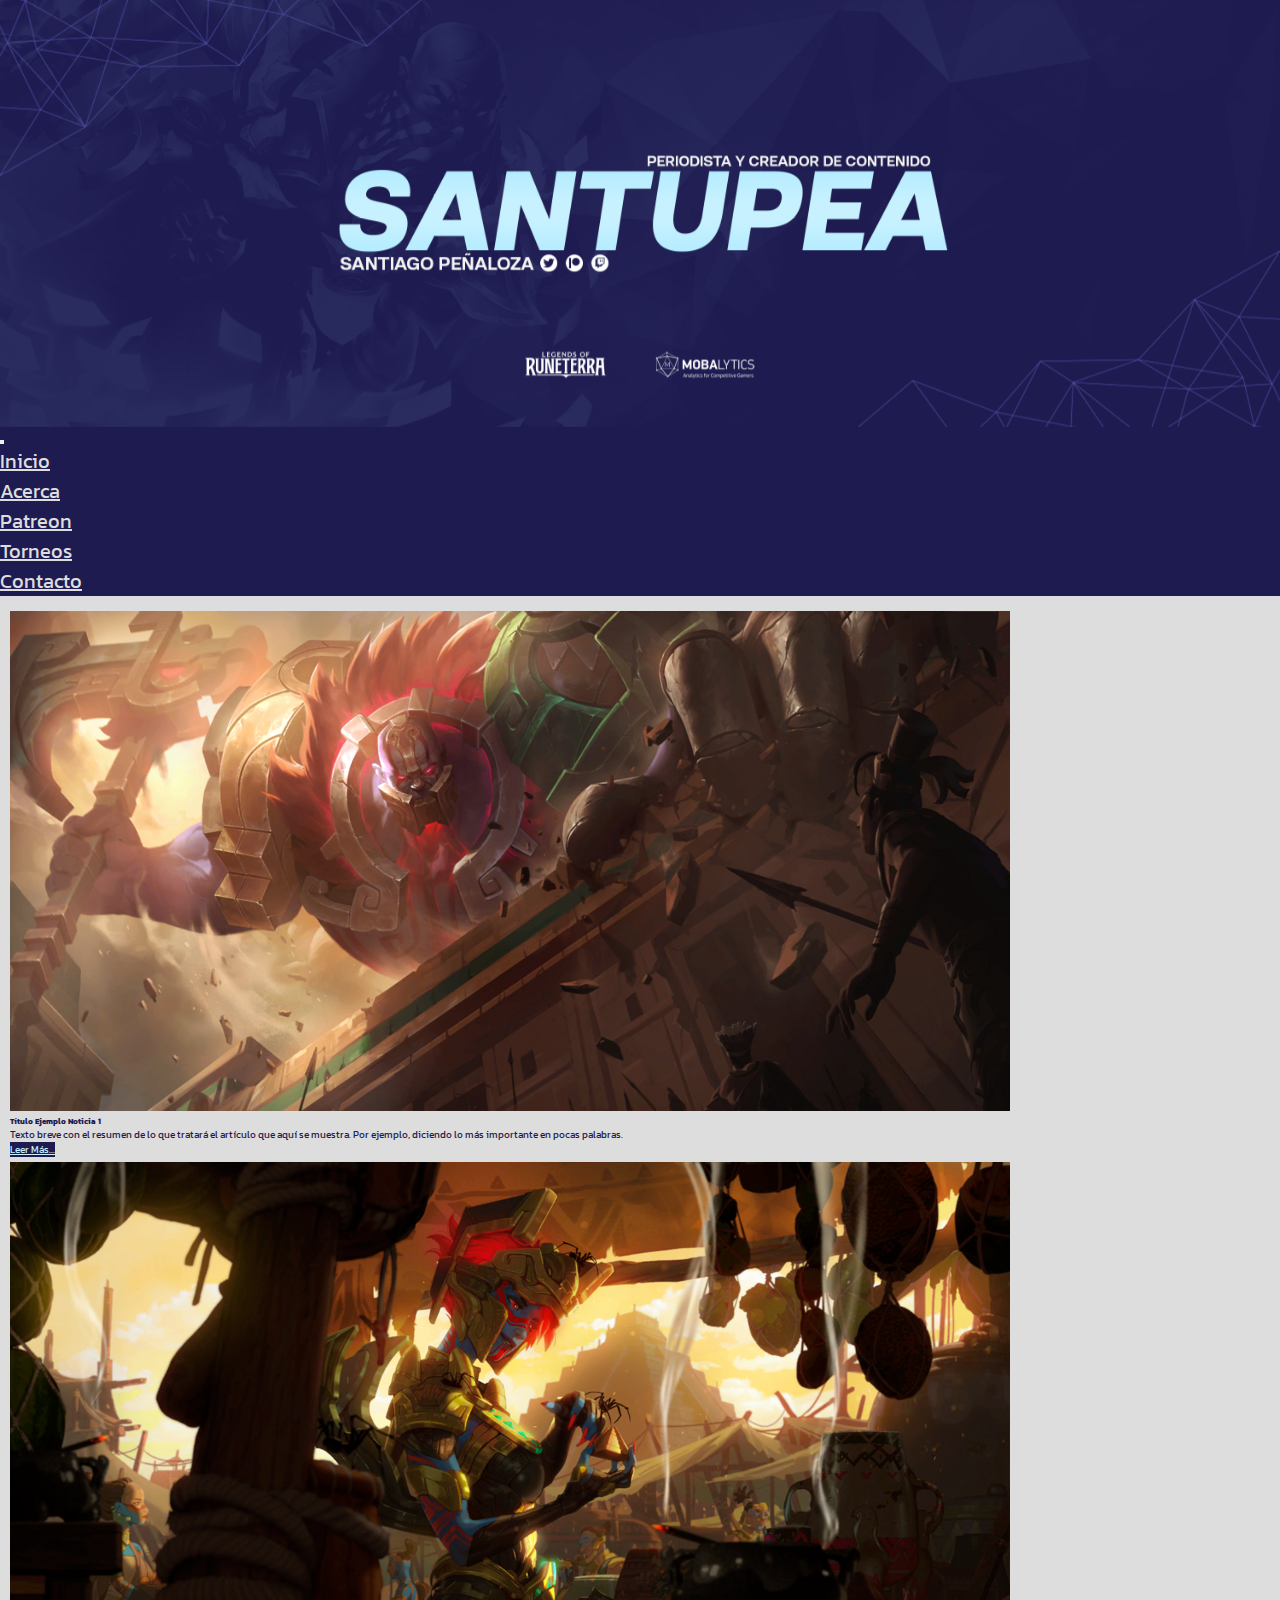
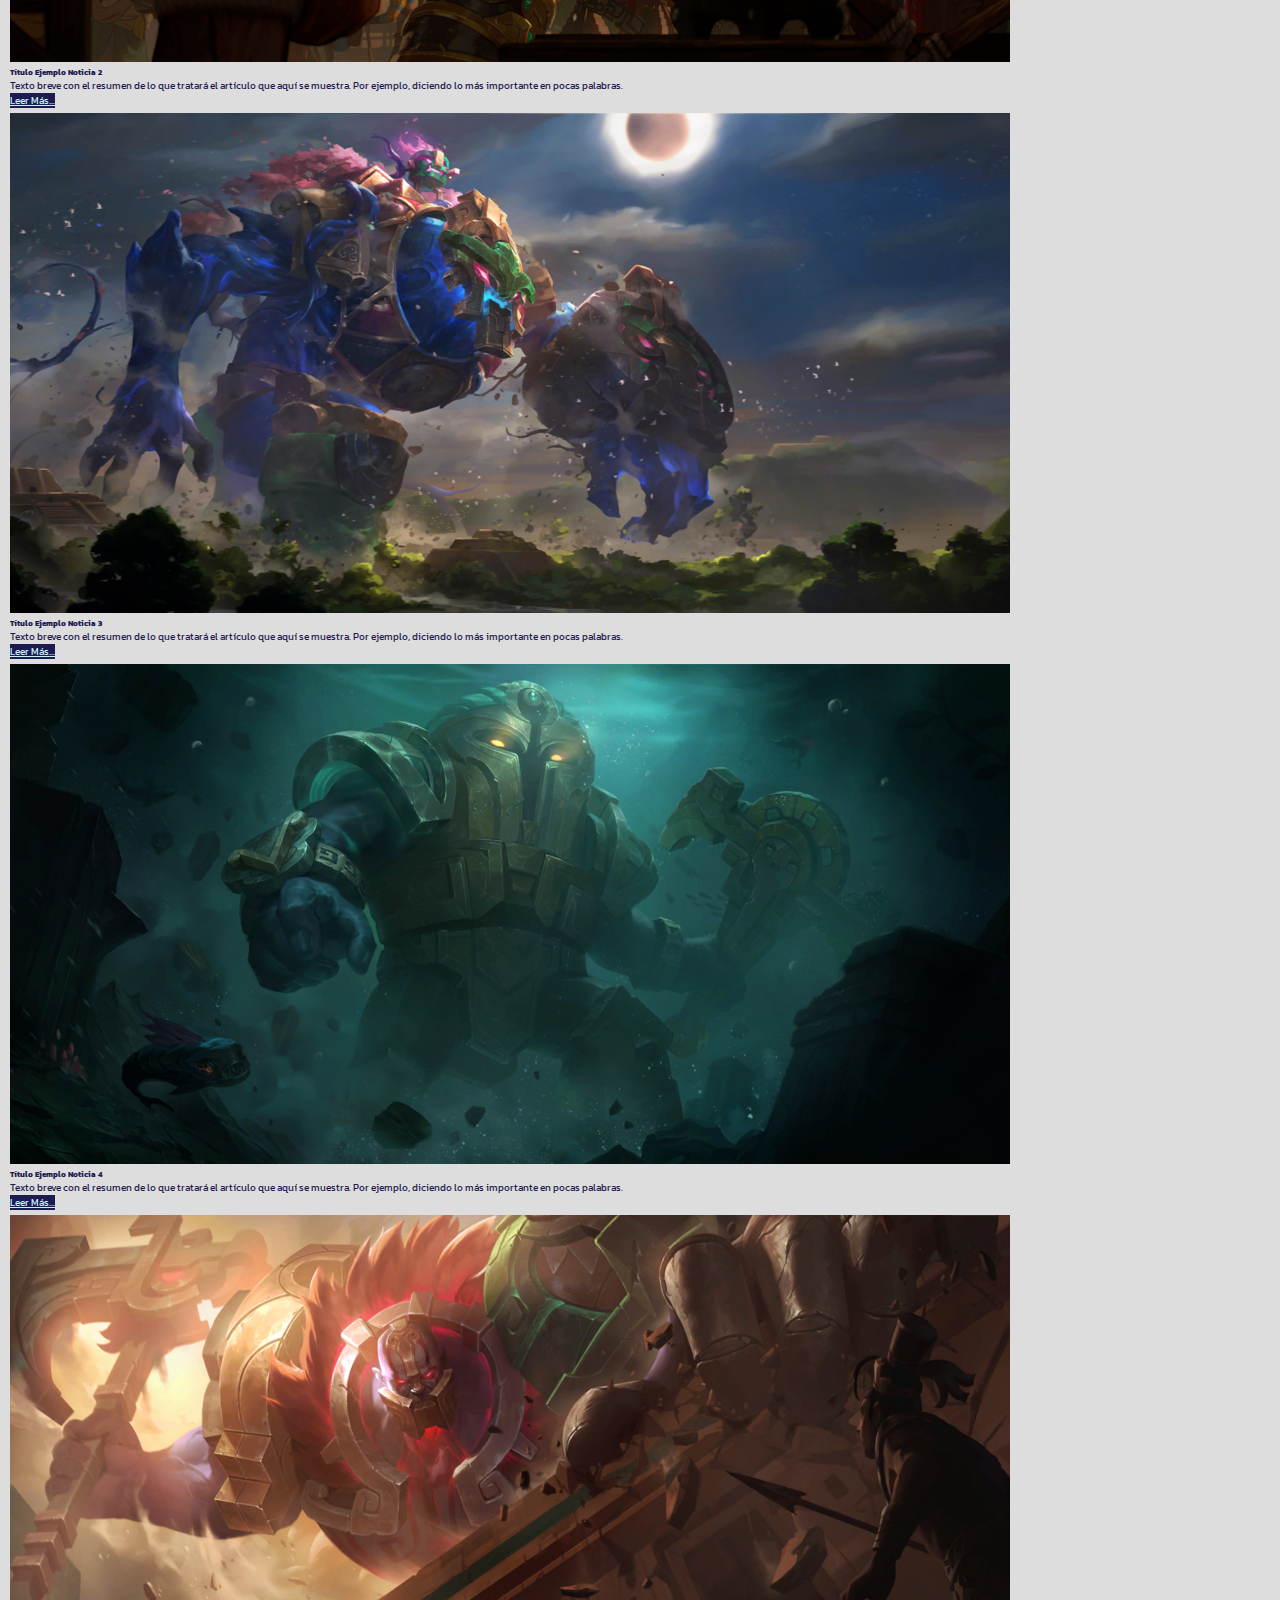
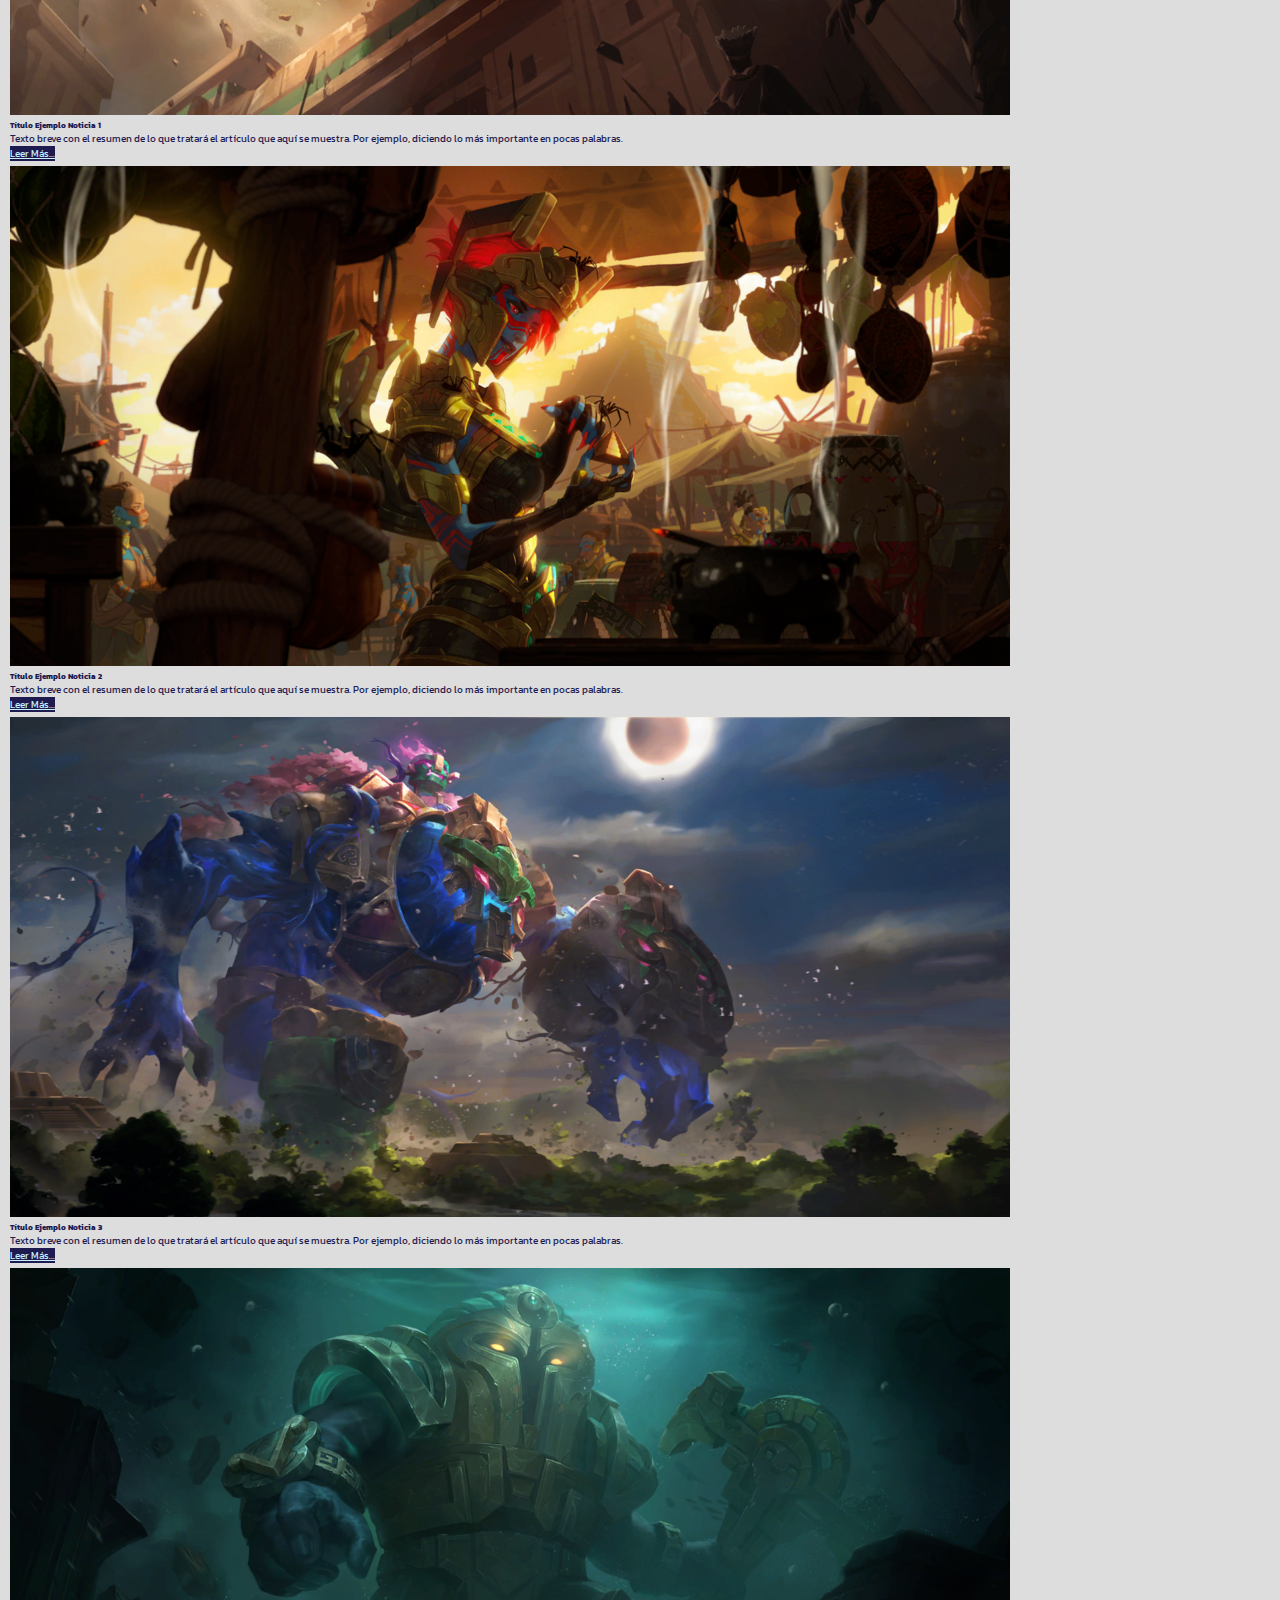
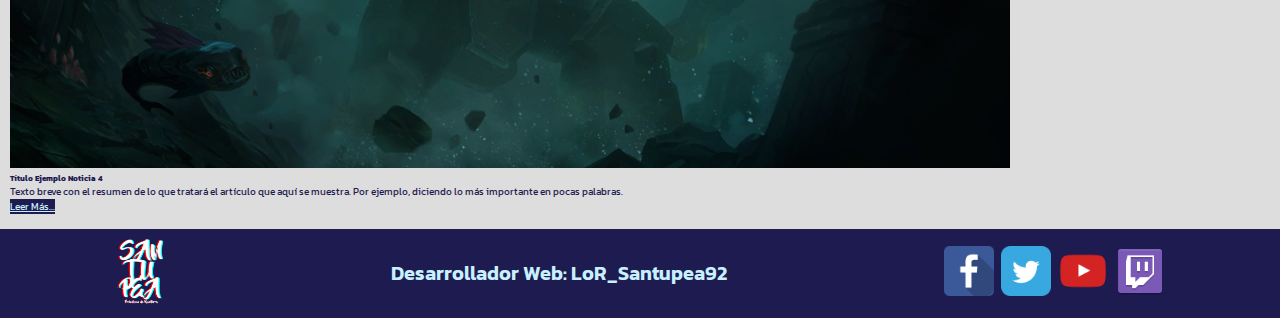
<file: index.html>
<!DOCTYPE html>
<html lang="es">
<head>
    <meta charset="UTF-8">
    <meta http-equiv="X-UA-Compatible" content="IE=edge">
    <meta name="viewport" content="width=device-width, initial-scale=1.0">
    <title>LoR_Santupea92 - Inicio</title>
    <link rel="shortcut icon" src="assets/img/LOGO-Santupea.png" alt="imagen favicom">

    <!-- Keywords -->

    <meta name="description" content="LoR_Santupea92 provee información con respecto al Trading Card Game de Riot Games denominado Legends Of Runeterra. En esta sección, te ofrece noticias diarias, entrevistas y guías de decks">
    <meta name="keywords" content="LoR_Santupea92, Legends Of Runeterra, LoR, TCG, Decks, Mazos, Riot Games, League Of Legends, Cartas, Noticias, News, Entrevistas">

    <!-- CSS Bootstrap -->

    <link href="https://cdn.jsdelivr.net/npm/bootstrap@5.1.3/dist/css/bootstrap.min.css" rel="stylesheet" integrity="sha384-1BmE4kWBq78iYhFldvKuhfTAU6auU8tT94WrHftjDbrCEXSU1oBoqyl2QvZ6jIW3" crossorigin="anonymous">

    <!-- CSS propio -->

    <link rel="stylesheet" href="styles/style.css">

    <!-- Código FONT -->

    <link rel="preconnect" href="https://fonts.googleapis.com">
    <link rel="preconnect" href="https://fonts.gstatic.com" crossorigin>
    <link href="https://fonts.googleapis.com/css2?family=Kanit:wght@100;200;300;400;500;600;700;800;900&display=swap" rel="stylesheet">

    <!-- Animaciones -->
    <link href="https://unpkg.com/aos@2.3.1/dist/aos.css" rel="stylesheet">
    <script src="https://unpkg.com/aos@2.3.1/dist/aos.js"></script>
</head>
<body class="bodyGrid__inicio">
    <!--Comienzo Header-->
    <header class="grid__header">
        <a href="index.html"><img src="assets/img/SANTUPEA_HEADER_2.png" alt="logo header" width="100%" data-aos="fade-zoom-in"
          data-aos-easing="ease-in-back"
          data-aos-delay="300"
          data-aos-offset="0"></a>
        <nav class="navbar navbar-expand-lg navbar-dark bg-dark" id="navbarId">
          <div class="container-fluid">
              <div class="d-flex flex-grow-1">
                  <span class="d-lg-none d-block">
                      <!-- hidden spacer to center brand on mobile --></span>
                  <a class="navbar-brand nav-font-size" href="#" id="navMenu"></a>
                  <div class="text-right">
                      <button class="navbar-toggler" type="button" data-bs-toggle="collapse" data-bs-target="#Navbar">
                          <span class="navbar-toggler-icon"></span>
                      </button>
                  </div>
              </div>
              <div class="collapse navbar-collapse flex-grow-1 text-right" id="Navbar">
                  <ul class="navbar-nav ms-auto flex-nowrap">
                      <li class="nav-item nav-font-size active">
                          <a href="index.html" class="nav-link">Inicio</a>
                      </li>
                      <li class="nav-item nav-font-size active">
                          <a href="pages/acerca-de-mi.html" class="nav-link">Acerca</a>
                      </li>
                      <li class="nav-item nav-font-size active">
                          <a href="pages/patreon.html" class="nav-link">Patreon</a>
                      </li>
                      <li class="nav-item nav-font-size active">
                        <a href="pages/torneos.html" class="nav-link">Torneos</a>
                      </li>
                      <li class="nav-item nav-font-size active">
                          <a href="pages/contacto.html" class="nav-link">Contacto</a>
                      </li>
                  </ul>
              </div>
          </div>
        </nav>
    </header>
    <!--Cierre Header-->

    <!--Comienzo Section de Noticias-->
    <main>
      <div class="row">
        <div class="col-xs-12 col-md-6 col-lg-3 margenes-filaNoticias" id="card-1">
          <div class="card card-personalizado">
            <img src="assets/img/noticia img/Noticia 1.png" class="card-img-top" alt="imagen noticia 1">
            <div class="card-body">
              <h5 class="card-title">Título Ejemplo Noticia 1</h5>
              <p class="card-text">Texto breve con el resumen de lo que tratará el artículo que aquí se muestra. Por ejemplo, diciendo lo más importante en pocas palabras.</p>
              <a href="pages/noticia.html" class="btn btn-personalizado">Leer Más...</a>
            </div>
          </div>
        </div>
        <div class="col-xs-12 col-md-6 col-lg-3 margenes-filaNoticias">
          <div class="card card-personalizado">
            <img src="assets/img/noticia img/Noticia 2.png" class="card-img-top" alt="imagen noticia 2">
            <div class="card-body">
              <h5 class="card-title">Título Ejemplo Noticia 2</h5>
              <p class="card-text">Texto breve con el resumen de lo que tratará el artículo que aquí se muestra. Por ejemplo, diciendo lo más importante en pocas palabras.</p>
              <a href="pages/noticia.html" class="btn btn-personalizado">Leer Más...</a>
            </div>
          </div>
        </div>
        <div class="col-xs-12 col-md-6 col-lg-3 margenes-filaNoticias">
          <div class="card card-personalizado">
            <img src="assets/img/noticia img/Noticia 3.png" class="card-img-top" alt="imagen noticia 3">
            <div class="card-body">
              <h5 class="card-title">Título Ejemplo Noticia 3</h5>
              <p class="card-text">Texto breve con el resumen de lo que tratará el artículo que aquí se muestra. Por ejemplo, diciendo lo más importante en pocas palabras.</p>
              <a href="pages/noticia.html" class="btn btn-personalizado">Leer Más...</a>
            </div>
          </div>
        </div>
        <div class="col-xs-12 col-md-6 col-lg-3 margenes-filaNoticias">
          <div class="card card-personalizado">
            <img src="assets/img/noticia img/Noticia 4.png" class="card-img-top" alt="imagen noticia 4">
            <div class="card-body">
              <h5 class="card-title">Título Ejemplo Noticia 4</h5>
              <p class="card-text">Texto breve con el resumen de lo que tratará el artículo que aquí se muestra. Por ejemplo, diciendo lo más importante en pocas palabras.</p>
              <a href="pages/noticia.html" class="btn btn-personalizado">Leer Más...</a>
            </div>
          </div>
        </div>
      </div>
        <div class="row">
          <div class="col-xs-12 col-md-6 col-lg-3 margenes-filaNoticias">
            <div class="card card-personalizado">
              <img src="assets/img/noticia img/Noticia 1.png" class="card-img-top" alt="imagen noticia 1">
              <div class="card-body">
                <h5 class="card-title">Título Ejemplo Noticia 1</h5>
                <p class="card-text">Texto breve con el resumen de lo que tratará el artículo que aquí se muestra. Por ejemplo, diciendo lo más importante en pocas palabras.</p>
                <a href="pages/noticia.html" class="btn btn-personalizado">Leer Más...</a>
              </div>
            </div>
          </div>
          <div class="col-xs-12 col-md-6 col-lg-3 margenes-filaNoticias">
            <div class="card card-personalizado">
              <img src="assets/img/noticia img/Noticia 2.png" class="card-img-top" alt="imagen noticia 2">
              <div class="card-body">
                <h5 class="card-title">Título Ejemplo Noticia 2</h5>
                <p class="card-text">Texto breve con el resumen de lo que tratará el artículo que aquí se muestra. Por ejemplo, diciendo lo más importante en pocas palabras.</p>
                <a href="pages/noticia.html" class="btn btn-personalizado">Leer Más...</a>
              </div>
            </div>
          </div>
          <div class="col-xs-12 col-md-6 col-lg-3 margenes-filaNoticias">
            <div class="card card-personalizado">
              <img src="assets/img/noticia img/Noticia 3.png" class="card-img-top" alt="imagen noticia 3">
              <div class="card-body">
                <h5 class="card-title">Título Ejemplo Noticia 3</h5>
                <p class="card-text">Texto breve con el resumen de lo que tratará el artículo que aquí se muestra. Por ejemplo, diciendo lo más importante en pocas palabras.</p>
                <a href="pages/noticia.html" class="btn btn-personalizado">Leer Más...</a>
              </div>
            </div>
          </div>
          <div class="col-xs-12 col-md-6 col-lg-3 margenes-filaNoticias">
            <div class="card card-personalizado">
              <img src="assets/img/noticia img/Noticia 4.png" class="card-img-top" alt="imagen noticia 4">
              <div class="card-body">
                <h5 class="card-title">Título Ejemplo Noticia 4</h5>
                <p class="card-text">Texto breve con el resumen de lo que tratará el artículo que aquí se muestra. Por ejemplo, diciendo lo más importante en pocas palabras.</p>
                <a href="pages/noticia.html" class="btn btn-personalizado">Leer Más...</a>
              </div>
            </div>
          </div>
      </div>
    </main>
    <!--Comienzo Footer-->
    <footer class="grid__footer">
        <a href="index.html"><img src="assets/img/LOGO-Santupea.png" alt="imagen logo" class="footerLogo"></a>
        <div>
            <a href="https://www.linkedin.com/in/lorsantupea92/"><h3 id="h3Footer">Desarrollador Web: LoR_Santupea92</h3></a>
        </div>
        <ul>
            <a href="https://www.facebook.com/lorsantupea92" target="_blank"><li><img src="assets/img/Facebook.png" alt="logo Facebook" class="footer__logo"></li></a>
            <a href="https://twitter.com/LoR_Santupea92" target="_blank"><li><img src="assets/img/Twitter.png" alt="logo Twitter" class="footer__logo"></li></a>
            <a href="https://www.youtube.com/channel/UC1zb8mBeRMo9LxN8p9EdKww" target="_blank"><li><img src="assets/img/YouTube.png" alt="logo YouTube" class="footer__logo"></li></a>
            <a href="https://www.twitch.tv/lor_santupea92" target="_blank"><li><img src="assets/img/Twitch.png" alt="logo Twitch" class="footer__logo"></li></a>
        </ul>
    </footer>
    <!--Cierre Footer-->

    <!-- CSS restante -->
    <script src="https://cdn.jsdelivr.net/npm/bootstrap@5.1.3/dist/js/bootstrap.bundle.min.js" integrity="sha384-ka7Sk0Gln4gmtz2MlQnikT1wXgYsOg+OMhuP+IlRH9sENBO0LRn5q+8nbTov4+1p" crossorigin="anonymous"></script>
    <script src="https://cdn.jsdelivr.net/npm/@popperjs/core@2.10.2/dist/umd/popper.min.js" integrity="sha384-7+zCNj/IqJ95wo16oMtfsKbZ9ccEh31eOz1HGyDuCQ6wgnyJNSYdrPa03rtR1zdB" crossorigin="anonymous"></script>
    <script src="https://cdn.jsdelivr.net/npm/bootstrap@5.1.3/dist/js/bootstrap.min.js" integrity="sha384-QJHtvGhmr9XOIpI6YVutG+2QOK9T+ZnN4kzFN1RtK3zEFEIsxhlmWl5/YESvpZ13" crossorigin="anonymous"></script>

    <!-- Animaciones -->
    <script>
        AOS.init();
    </script>
</body>
</html>
</file>
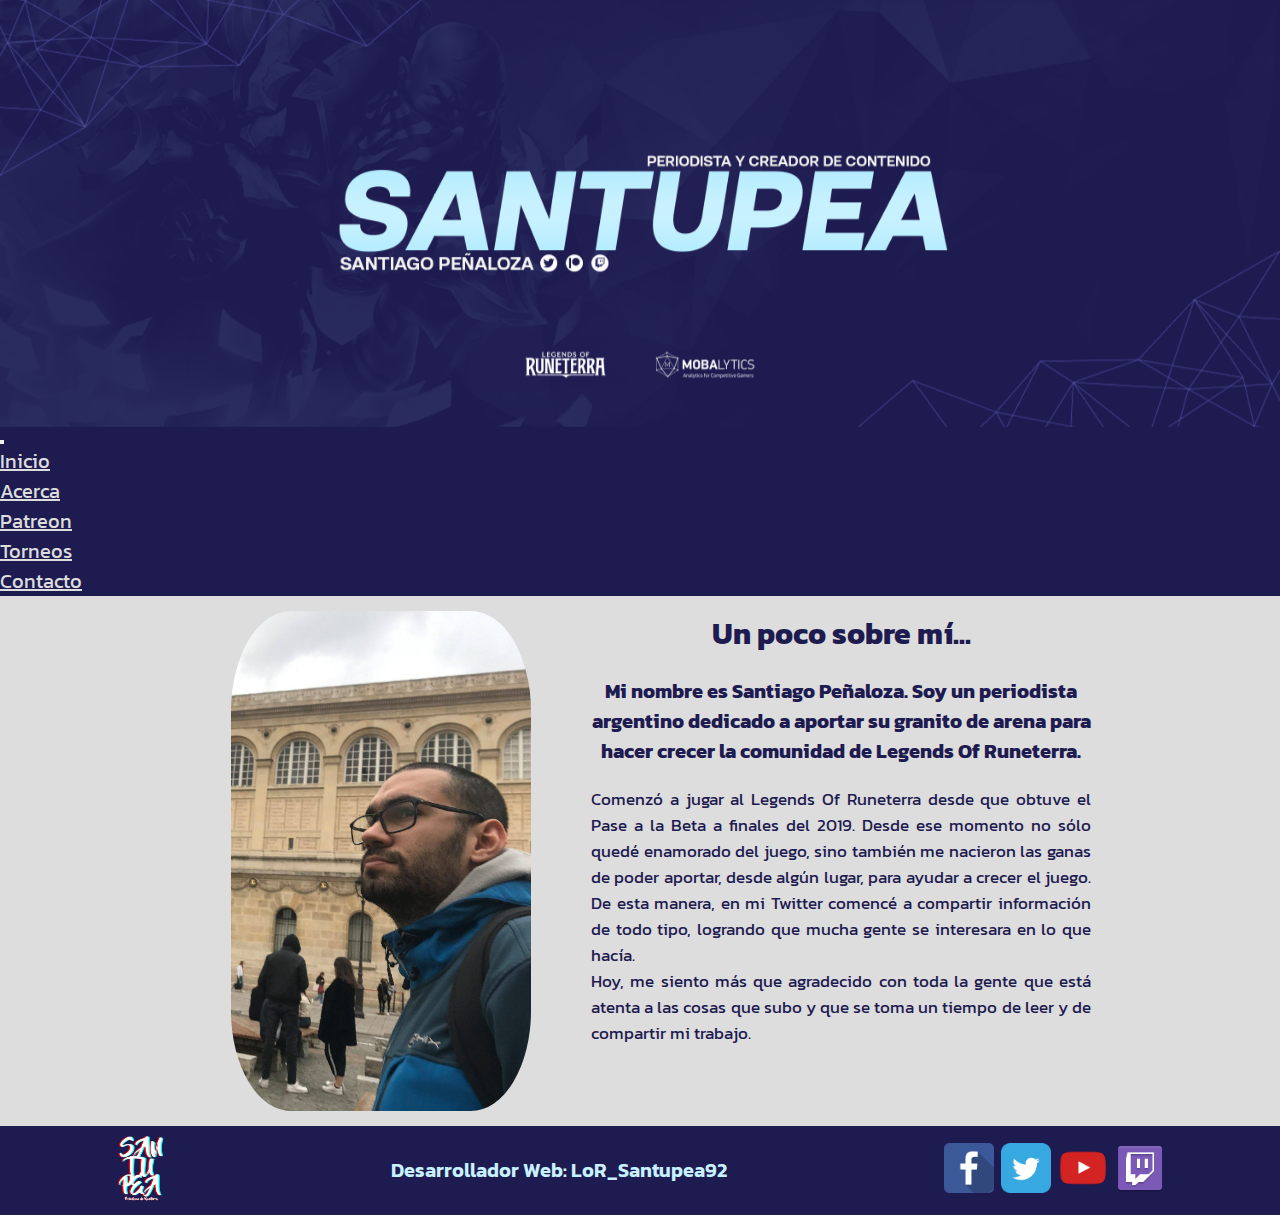
<file: pages/acerca-de-mi.html>
<!DOCTYPE html>
<html lang="es">
<head>
    <meta charset="UTF-8">
    <meta http-equiv="X-UA-Compatible" content="IE=edge">
    <meta name="viewport" content="width=device-width, initial-scale=1.0">
    <title>LoR_Santupea92 - Acerca</title>
    <link rel="shortcut icon" src="../assets/img/LOGO-Santupea.png" alt="imagen favicom">

    <!-- Keywords -->

    <meta name="description" content="LoR_Santupea92 provee información con respecto al Trading Card Game de Riot Games denominado Legends Of Runeterra. En esta sección, te ofrece un resumen de Santiago Peñaloza, quien es creador de contenido y periodista">
    <meta name="keywords" content="LoR_Santupea92, Legends Of Runeterra, LoR, TCG, Decks, Mazos, Riot Games, League Of Legends, Cartas, Santiago Peñaloza">
    
    <!-- CSS Bootstrap -->

    <link href="https://cdn.jsdelivr.net/npm/bootstrap@5.1.3/dist/css/bootstrap.min.css" rel="stylesheet" integrity="sha384-1BmE4kWBq78iYhFldvKuhfTAU6auU8tT94WrHftjDbrCEXSU1oBoqyl2QvZ6jIW3" crossorigin="anonymous">

    <!-- CSS propio -->

    <link rel="stylesheet" href="../styles/style.css">

    <!-- Código FONT -->

    <link rel="preconnect" href="https://fonts.googleapis.com">
    <link rel="preconnect" href="https://fonts.gstatic.com" crossorigin>
    <link href="https://fonts.googleapis.com/css2?family=Kanit:wght@100;200;300;400;500;600;700;800;900&display=swap" rel="stylesheet">

    <!-- Animaciones -->
    <link href="https://unpkg.com/aos@2.3.1/dist/aos.css" rel="stylesheet">
    <script src="https://unpkg.com/aos@2.3.1/dist/aos.js"></script>
</head>
<body id="bodyGrid__Acerca">
    <!--Comienzo Header-->
    <header class="grid__header">
        <a href="../index.html"><img src="../assets/img/SANTUPEA_HEADER_2.png" alt="logo header" width="100%" data-aos="fade-zoom-in"
            data-aos-easing="ease-in-back"
            data-aos-delay="300"
            data-aos-offset="0"></a>

        <nav class="navbar navbar-expand-lg navbar-dark bg-dark" id="navbarId">
          <div class="container-fluid">
              <div class="d-flex flex-grow-1">
                  <span class="d-lg-none d-block">
                      <!-- hidden spacer to center brand on mobile --></span>
                  <a class="navbar-brand nav-font-size" href="#" id="navMenu"></a>
                  <div class="text-right">
                      <button class="navbar-toggler" type="button" data-bs-toggle="collapse" data-bs-target="#Navbar">
                          <span class="navbar-toggler-icon"></span>
                      </button>
                  </div>
              </div>
              <div class="collapse navbar-collapse flex-grow-1 text-right" id="Navbar">
                  <ul class="navbar-nav ms-auto flex-nowrap">
                      <li class="nav-item nav-font-size active">
                          <a href="../index.html" class="nav-link">Inicio</a>
                      </li>
                      <li class="nav-item nav-font-size active">
                          <a href="acerca-de-mi.html" class="nav-link">Acerca</a>
                      </li>
                      <li class="nav-item nav-font-size active">
                          <a href="patreon.html" class="nav-link">Patreon</a>
                      </li>
                      <li class="nav-item nav-font-size active">
                        <a href="torneos.html" class="nav-link">Torneos</a>
                    </li>
                    <li class="nav-item nav-font-size active">
                        <a href="contacto.html" class="nav-link">Contacto</a>
                    </li>
                  </ul>
              </div>
          </div>
        </nav>
    </header>
    <!--Cierre Header-->

    <!--Comienzo Section Acerca de mí-->
    <section id="grid__section__acerca">
        <img src="../assets/img/Foto Conoceme.png" alt="imagen sobre mí" class="img-thumbnail">
    </section>
    <section id="grid__section__acerca-2">    
        <h2 id="conoceme__h2">Un poco sobre mí...</h2>
        <h3 id="conoceme__h3">Mi nombre es Santiago Peñaloza. Soy un periodista argentino dedicado a aportar su granito de arena para hacer crecer la comunidad de Legends Of Runeterra.</h3>
        <p class="conoceme__p">Comenzó a jugar al Legends Of Runeterra desde que obtuve el Pase a la Beta a finales del 2019. Desde ese momento no sólo quedé enamorado del juego, sino también me nacieron las ganas de poder aportar, desde algún lugar, para ayudar a crecer el juego. De esta manera, en mi Twitter comencé a compartir información de todo tipo, logrando que mucha gente se interesara en lo que hacía.</p>
        <p class="conoceme__p">Hoy, me siento más que agradecido con toda la gente que está atenta a las cosas que subo y que se toma un tiempo de leer y de compartir mi trabajo.</p>
    </section>
    <!--Cierre Section Acerca de mí-->

    <!--Comienzo Footer-->
    <footer class="grid__footer">
        <a href="../index.html"><img src="../assets/img/LOGO-Santupea.png" alt="imagen logo" class="footerLogo"></a>
        <div>
            <a href="https://www.linkedin.com/in/lorsantupea92/"><h3 id="h3Footer">Desarrollador Web: LoR_Santupea92</h3></a>
        </div>
        <ul>
            <a href="https://www.facebook.com/lorsantupea92" target="_blank"><li><img src="../assets/img/Facebook.png" alt="logo Facebook" class="footer__logo"></li></a>
            <a href="https://twitter.com/LoR_Santupea92" target="_blank"><li><img src="../assets/img/Twitter.png" alt="logo Twitter" class="footer__logo"></li></a>
            <a href="https://www.youtube.com/channel/UC1zb8mBeRMo9LxN8p9EdKww" target="_blank"><li><img src="../assets/img/YouTube.png" alt="logo YouTube" class="footer__logo"></li></a>
            <a href="https://www.twitch.tv/lor_santupea92" target="_blank"><li><img src="../assets/img/Twitch.png" alt="logo Twitch" class="footer__logo"></li></a>
        </ul>
    </footer>
    <!--Cierre Footer-->

    <!-- CSS restante -->
    <script src="https://cdn.jsdelivr.net/npm/bootstrap@5.1.3/dist/js/bootstrap.bundle.min.js" integrity="sha384-ka7Sk0Gln4gmtz2MlQnikT1wXgYsOg+OMhuP+IlRH9sENBO0LRn5q+8nbTov4+1p" crossorigin="anonymous"></script>
    <script src="https://cdn.jsdelivr.net/npm/@popperjs/core@2.10.2/dist/umd/popper.min.js" integrity="sha384-7+zCNj/IqJ95wo16oMtfsKbZ9ccEh31eOz1HGyDuCQ6wgnyJNSYdrPa03rtR1zdB" crossorigin="anonymous"></script>
    <script src="https://cdn.jsdelivr.net/npm/bootstrap@5.1.3/dist/js/bootstrap.min.js" integrity="sha384-QJHtvGhmr9XOIpI6YVutG+2QOK9T+ZnN4kzFN1RtK3zEFEIsxhlmWl5/YESvpZ13" crossorigin="anonymous"></script>

    <!-- Animaciones -->
    <script>
        AOS.init();
    </script>
</body>
</html>
</file>
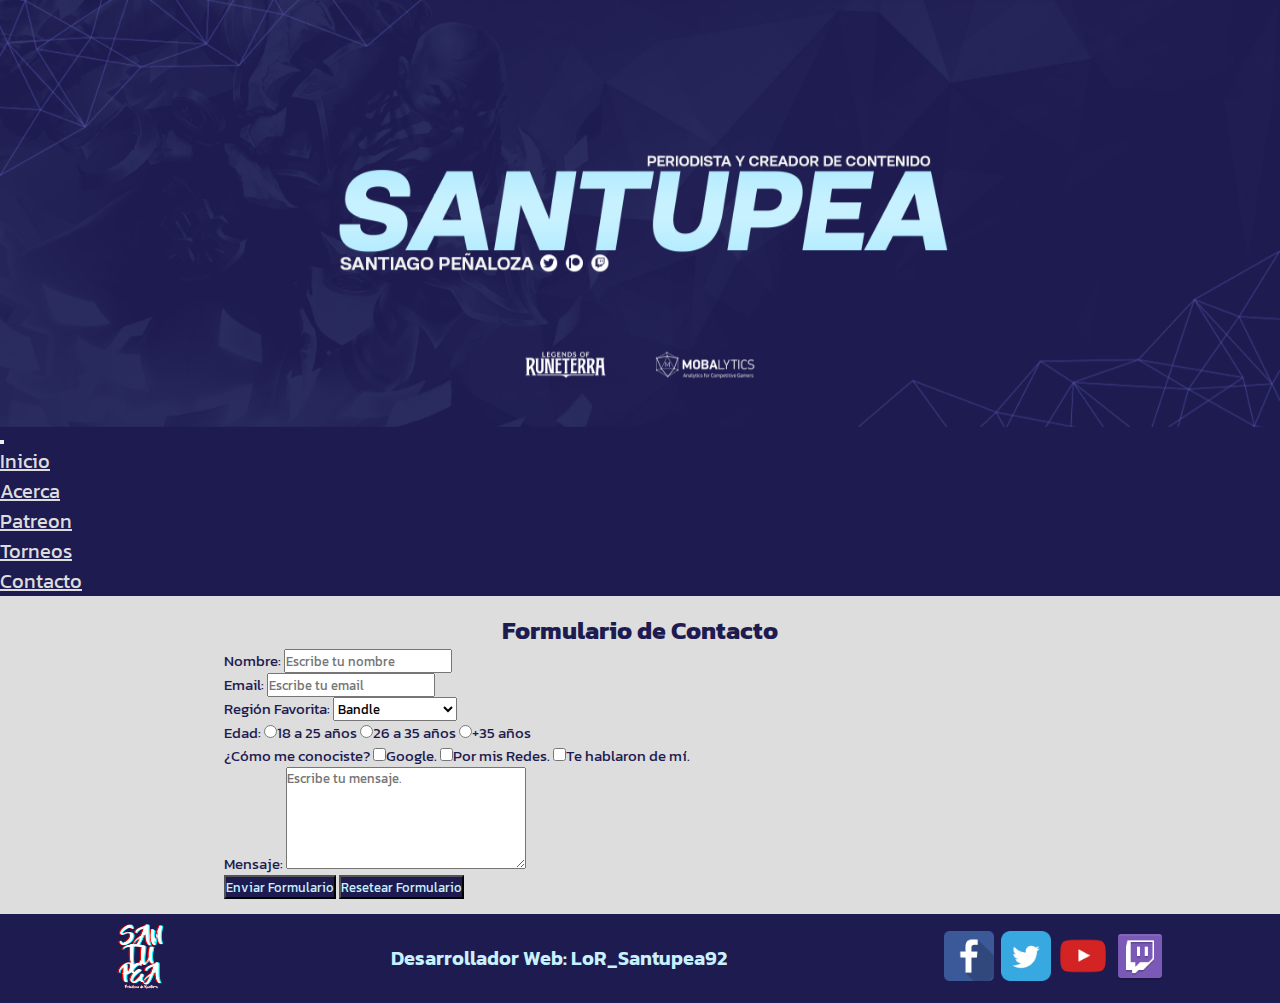
<file: pages/contacto.html>
<!DOCTYPE html>
<html lang="es">
<head>
    <meta charset="UTF-8">
    <meta http-equiv="X-UA-Compatible" content="IE=edge">
    <meta name="viewport" content="width=device-width, initial-scale=1.0">
    <title>LoR_Santupea92 - Contacto</title>
    <link rel="shortcut icon" src="../assets/img/LOGO-Santupea.png" alt="imagen favicom">

    <!-- Keywords -->

    <meta name="description" content="LoR_Santupea92 provee información con respecto al Trading Card Game de Riot Games denominado Legends Of Runeterra. En esta sección, te ofrece un formulario de contacto.">
    <meta name="keywords" content="LoR_Santupea92, Legends Of Runeterra, LoR, TCG, Decks, Mazos, Riot Games, League Of Legends, Cartas, Contacto, Form, Formulario, ">
    
    <!-- CSS Bootstrap -->

    <link href="https://cdn.jsdelivr.net/npm/bootstrap@5.1.3/dist/css/bootstrap.min.css" rel="stylesheet" integrity="sha384-1BmE4kWBq78iYhFldvKuhfTAU6auU8tT94WrHftjDbrCEXSU1oBoqyl2QvZ6jIW3" crossorigin="anonymous">

    <!-- CSS propio -->

    <link rel="stylesheet" href="../styles/style.css">

    <!-- Código FONT -->

    <link rel="preconnect" href="https://fonts.googleapis.com">
    <link rel="preconnect" href="https://fonts.gstatic.com" crossorigin>
    <link href="https://fonts.googleapis.com/css2?family=Kanit:wght@100;200;300;400;500;600;700;800;900&display=swap" rel="stylesheet">

    <!-- Animaciones -->
    <link href="https://unpkg.com/aos@2.3.1/dist/aos.css" rel="stylesheet">
    <script src="https://unpkg.com/aos@2.3.1/dist/aos.js"></script>
</head>
<body id="bodyGrid__Contacto">
    <!--Comienzo Header-->
    <header class="grid__header">
        <a href="../index.html"><img src="../assets/img/SANTUPEA_HEADER_2.png" alt="logo header" width="100%" data-aos="fade-zoom-in"
            data-aos-easing="ease-in-back"
            data-aos-delay="300"
            data-aos-offset="0"></a>
        <nav class="navbar navbar-expand-lg navbar-dark bg-dark" id="navbarId">
          <div class="container-fluid">
              <div class="d-flex flex-grow-1">
                  <span class="d-lg-none d-block">
                      <!-- hidden spacer to center brand on mobile --></span>
                  <a class="navbar-brand nav-font-size" href="#" id="navMenu"></a>
                  <div class="text-right">
                      <button class="navbar-toggler" type="button" data-bs-toggle="collapse" data-bs-target="#Navbar">
                          <span class="navbar-toggler-icon"></span>
                      </button>
                  </div>
              </div>
              <div class="collapse navbar-collapse flex-grow-1 text-right" id="Navbar">
                  <ul class="navbar-nav ms-auto flex-nowrap">
                      <li class="nav-item nav-font-size active">
                          <a href="../index.html" class="nav-link">Inicio</a>
                      </li>
                      <li class="nav-item nav-font-size active">
                          <a href="acerca-de-mi.html" class="nav-link">Acerca</a>
                      </li>
                      <li class="nav-item nav-font-size active">
                          <a href="patreon.html" class="nav-link">Patreon</a>
                      </li>
                      <li class="nav-item nav-font-size active">
                        <a href="torneos.html" class="nav-link">Torneos</a>
                    </li>
                    <li class="nav-item nav-font-size active">
                        <a href="contacto.html" class="nav-link">Contacto</a>
                    </li>
                  </ul>
              </div>
          </div>
        </nav>
    </header>
    <!--Cierre Header-->

    <!--Comienzo Section de Contacto-->
    <section id="grid__section__contacto">

        <div class="container">
            <h3>Formulario de Contacto</h3>
            <form action="#">
                <div class="form-group mb-3">
                    <label for="nombre-form">Nombre:</label>
                    <input type="text" name="nombre-form" id="nombre-form" placeholder="Escribe tu nombre" class="form-control">
                </div>
                <div class="form-group mb-3">
                    <label for="email-form">Email:</label>
                    <input type="email" name="email-form" id="email-form" required placeholder="Escribe tu email" class="form-control">
                </div>
                <div class="mb-3">
                    <label for="region-favorita">Región Favorita:</label>
                        <select name="region-favorita" class="form-select">
                            <option disabled value="">Elige Una Opción</option>
                            <option value="Bandle">Bandle</option>
                            <option value="Bilgewater">Bilgewater</option>
                            <option value="Demacia">Demacia</option>
                            <option value="Freljord">Freljord</option>
                            <option value="Ionia">Ionia</option>
                            <option value="Noxus">Noxus</option>
                            <option value="P&Z">P&Z</option>
                            <option value="Shadow-Isles">Shadow Isles</option>
                            <option value="Shurima">Shurima</option>
                            <option value="Targon">Targon</option>
                        </select>
                </div>
                <div class="mb-3">
                    <label for="edad" class="text-center">Edad:</label>
                        <input type="radio" name="edad" value="18-25" class="mx-1" required>18 a 25 años
                        <input type="radio" name="edad" value="26-35" class="mx-1" required>26 a 35 años
                        <input type="radio" name="edad" value="mas-35" class="mx-1" required>+35 años
                </div>
                <div class="mb-3">
                    <label for="referencia">¿Cómo me conociste?</label>
                        <input type="checkbox" name="referencia" value="google" class="mx-1">Google.
                        <input type="checkbox" name="referencia" value="redes" class="mx-1">Por mis Redes.
                        <input type="checkbox" name="referencia" value="comentario" class="mx-1">Te hablaron de mí.                 
                </div>
                <div class="form-group mb-3">    
                    <label for="mensaje">Mensaje:</label>
                    <textarea rows="5" cols="30" required placeholder="Escribe tu mensaje." class="form-control" id="mensaje-form"></textarea> 
                </div>    
                <button type="submit" class="btn btn-personalizado">Enviar Formulario</button>
                <button type="reset" class="btn btn-personalizado">Resetear Formulario</button>
            </form>
        </div>
    </section>
    <!--Cierre Section de Contacto-->

    <!--Comienzo Footer-->
    <footer class="grid__footer">
        <a href="../index.html"><img src="../assets/img/LOGO-Santupea.png" alt="imagen logo" class="footerLogo"></a>
        <div>
            <a href="https://www.linkedin.com/in/lorsantupea92/"><h3 id="h3Footer">Desarrollador Web: LoR_Santupea92</h3></a>
        </div>
        <ul>
            <a href="https://www.facebook.com/lorsantupea92" target="_blank"><li><img src="../assets/img/Facebook.png" alt="logo Facebook" class="footer__logo"></li></a>
            <a href="https://twitter.com/LoR_Santupea92" target="_blank"><li><img src="../assets/img/Twitter.png" alt="logo Twitter" class="footer__logo"></li></a>
            <a href="https://www.youtube.com/channel/UC1zb8mBeRMo9LxN8p9EdKww" target="_blank"><li><img src="../assets/img/YouTube.png" alt="logo YouTube" class="footer__logo"></li></a>
            <a href="https://www.twitch.tv/lor_santupea92" target="_blank"><li><img src="../assets/img/Twitch.png" alt="logo Twitch" class="footer__logo"></li></a>
        </ul>
    </footer>
    <!--Cierre Footer-->

    <!-- CSS restante -->
    <script src="https://cdn.jsdelivr.net/npm/bootstrap@5.1.3/dist/js/bootstrap.bundle.min.js" integrity="sha384-ka7Sk0Gln4gmtz2MlQnikT1wXgYsOg+OMhuP+IlRH9sENBO0LRn5q+8nbTov4+1p" crossorigin="anonymous"></script>
    <script src="https://cdn.jsdelivr.net/npm/@popperjs/core@2.10.2/dist/umd/popper.min.js" integrity="sha384-7+zCNj/IqJ95wo16oMtfsKbZ9ccEh31eOz1HGyDuCQ6wgnyJNSYdrPa03rtR1zdB" crossorigin="anonymous"></script>
    <script src="https://cdn.jsdelivr.net/npm/bootstrap@5.1.3/dist/js/bootstrap.min.js" integrity="sha384-QJHtvGhmr9XOIpI6YVutG+2QOK9T+ZnN4kzFN1RtK3zEFEIsxhlmWl5/YESvpZ13" crossorigin="anonymous"></script>

    <!-- Animaciones -->
    <script>
        AOS.init();
    </script>
</body>
</html>
</file>
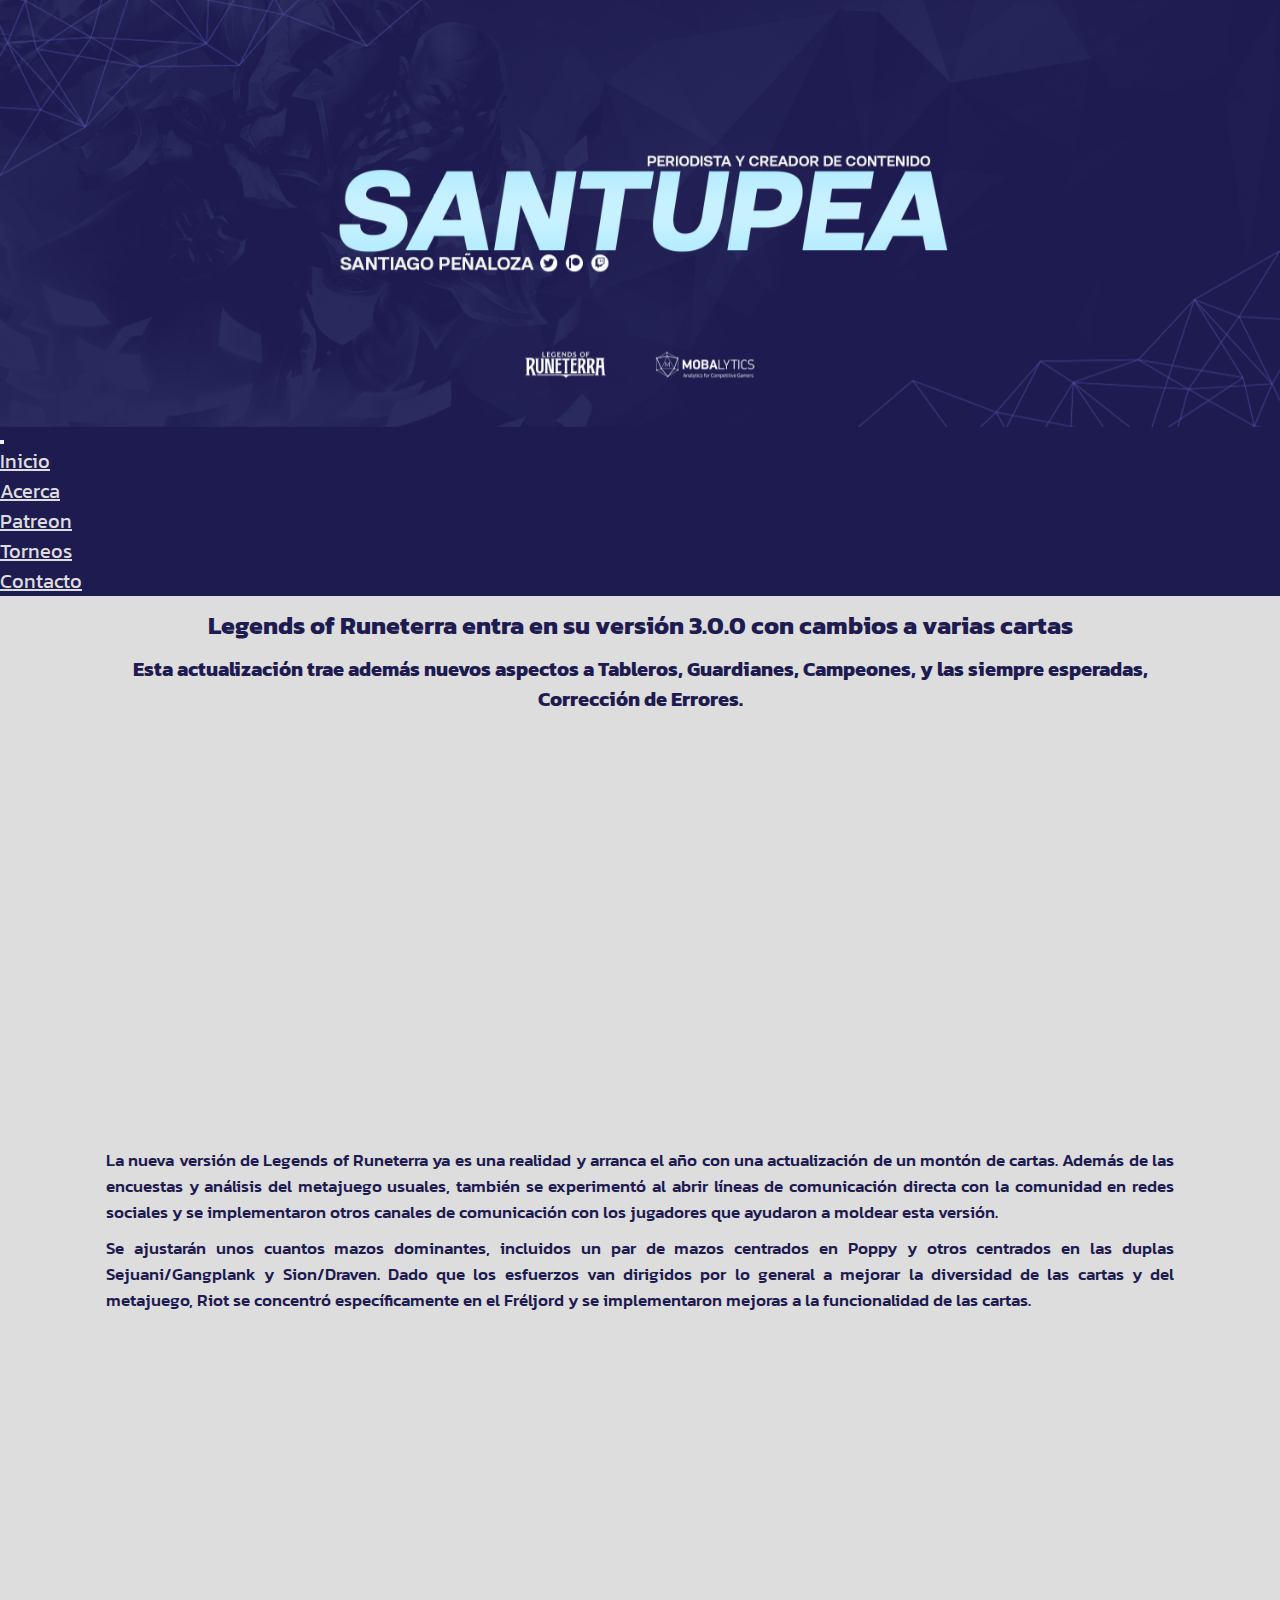
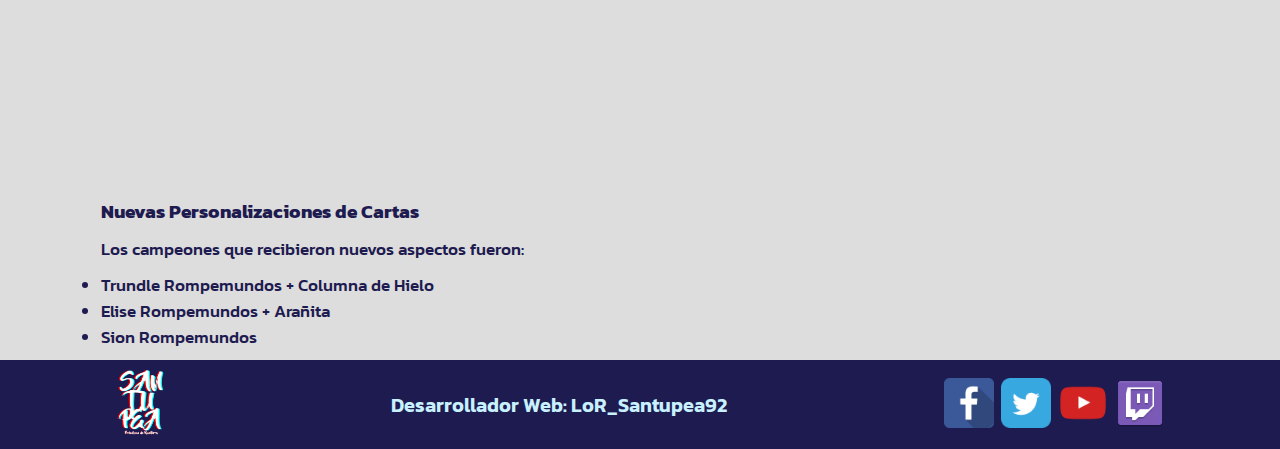
<file: pages/noticia.html>
<!DOCTYPE html>
<html lang="es">
<head>
    <meta charset="UTF-8">
    <meta http-equiv="X-UA-Compatible" content="IE=edge">
    <meta name="viewport" content="width=device-width, initial-scale=1.0">
    <title>LoR_Santupea92 - Noticia Ejemplo</title>
    <link rel="shortcut icon" src="../assets/img/LOGO-Santupea.png" alt="imagen favicom">

    <!-- Keywords -->

    <meta name="description" content="LoR_Santupea92 provee información con respecto al Trading Card Game de Riot Games denominado Legends Of Runeterra. En esta sección, te ofrece información de cada una de las noticias publicadas en el sitio">
    <meta name="keywords" content="LoR_Santupea92, Legends Of Runeterra, LoR, TCG, Decks, Mazos, Riot Games, League Of Legends, Cartas, Parche 3.0.0, Sion, Skins">

    <!-- CSS Bootstrap -->

    <link href="https://cdn.jsdelivr.net/npm/bootstrap@5.1.3/dist/css/bootstrap.min.css" rel="stylesheet" integrity="sha384-1BmE4kWBq78iYhFldvKuhfTAU6auU8tT94WrHftjDbrCEXSU1oBoqyl2QvZ6jIW3" crossorigin="anonymous">

    <!-- CSS propio -->

    <link rel="stylesheet" href="../styles/style.css">

    <!-- Código FONT -->

    <link rel="preconnect" href="https://fonts.googleapis.com">
    <link rel="preconnect" href="https://fonts.gstatic.com" crossorigin>
    <link href="https://fonts.googleapis.com/css2?family=Kanit:wght@100;200;300;400;500;600;700;800;900&display=swap" rel="stylesheet">

    <!-- Animaciones -->

    <link href="https://unpkg.com/aos@2.3.1/dist/aos.css" rel="stylesheet">
    <script src="https://unpkg.com/aos@2.3.1/dist/aos.js"></script>
</head>
<body id="bodyGrid__NoticiaEjemplo">
    <!--Comienzo Header-->
    <header class="grid__header">
        <a href="../index.html"><img src="../assets/img/SANTUPEA_HEADER_2.png" alt="logo header" width="100%" data-aos="fade-zoom-in"
            data-aos-easing="ease-in-back"
            data-aos-delay="300"
            data-aos-offset="0"></a>
        <nav class="navbar navbar-expand-lg navbar-dark bg-dark" id="navbarId">
          <div class="container-fluid">
              <div class="d-flex flex-grow-1">
                  <span class="d-lg-none d-block">
                      <!-- hidden spacer to center brand on mobile --></span>
                  <a class="navbar-brand nav-font-size" href="#" id="navMenu"></a>
                  <div class="text-right">
                      <button class="navbar-toggler" type="button" data-bs-toggle="collapse" data-bs-target="#Navbar">
                          <span class="navbar-toggler-icon"></span>
                      </button>
                  </div>
              </div>
              <div class="collapse navbar-collapse flex-grow-1 text-right" id="Navbar">
                  <ul class="navbar-nav ms-auto flex-nowrap">
                    <li class="nav-item nav-font-size active">
                        <a href="../index.html" class="nav-link">Inicio</a>
                    </li>
                    <li class="nav-item nav-font-size active">
                        <a href="acerca-de-mi.html" class="nav-link">Acerca</a>
                    </li>
                    <li class="nav-item nav-font-size active">
                        <a href="patreon.html" class="nav-link">Patreon</a>
                    </li>
                    <li class="nav-item nav-font-size active">
                        <a href="torneos.html" class="nav-link">Torneos</a>
                    </li>
                    <li class="nav-item nav-font-size active">
                        <a href="contacto.html" class="nav-link">Contacto</a>
                    </li>
                  </ul>
              </div>
          </div>
        </nav>
    </header>
    <!--Cierre Header-->

    <!--Comienzo Section Noticia Ejemplo-->
    <section id="sectionNoticiaEjemplo">
        <h1>Legends of Runeterra entra en su versión 3.0.0 con cambios a varias cartas</h1>
        <h2>Esta actualización trae además nuevos aspectos a Tableros, Guardianes, Campeones, y las siempre esperadas, Corrección de Errores.<h2>
        <iframe src="https://www.youtube.com/embed/gf0K6yl0r-U" title="YouTube video player" frameborder="0" allow="accelerometer; autoplay; clipboard-write; encrypted-media; gyroscope; picture-in-picture" allowfullscreen id="sectionNoticiaEjemplo__iframe"></iframe>
        <p>La nueva versión de Legends of Runeterra ya es una realidad y arranca el año con una actualización de un montón de cartas. Además de las encuestas y análisis del metajuego usuales, también se experimentó al abrir líneas de comunicación directa con la comunidad en redes sociales y se implementaron otros canales de comunicación con los jugadores que ayudaron a moldear esta versión.</p>
        <p>Se ajustarán unos cuantos mazos dominantes, incluidos un par de mazos centrados en Poppy y otros centrados en las duplas Sejuani/Gangplank y Sion/Draven. Dado que los esfuerzos van dirigidos por lo general a mejorar la diversidad de las cartas y del metajuego, Riot se concentró específicamente en el Fréljord y se implementaron mejoras a la funcionalidad de las cartas.</p>
        <img src="../assets/img/noticia img/Sion.png" alt="Carta de Sion" width="300px" data-aos="flip-left">
        <h3>Nuevas Personalizaciones de Cartas</h3>
        <p >Los campeones que recibieron nuevos aspectos fueron:</p>
        <ul>
            <li>Trundle Rompemundos + Columna de Hielo</li>
            <li>Elise Rompemundos + Arañita</li>
            <li>Sion Rompemundos</li>
        </ul>
    </section>
    <!--Cierre Section Noticia Ejemplo-->

    <!--Comienzo Footer-->
    <footer class="grid__footer">
        <a href="../index.html"><img src="../assets/img/LOGO-Santupea.png" alt="imagen logo" class="footerLogo"></a>
        <div>
            <a href="https://www.linkedin.com/in/lorsantupea92/"><h3 id="h3Footer">Desarrollador Web: LoR_Santupea92</h3></a>
        </div>
        <ul>
            <a href="https://www.facebook.com/lorsantupea92" target="_blank"><li><img src="../assets/img/Facebook.png" alt="logo Facebook" class="footer__logo"></li></a>
            <a href="https://twitter.com/LoR_Santupea92" target="_blank"><li><img src="../assets/img/Twitter.png" alt="logo Twitter" class="footer__logo"></li></a>
            <a href="https://www.youtube.com/channel/UC1zb8mBeRMo9LxN8p9EdKww" target="_blank"><li><img src="../assets/img/YouTube.png" alt="logo YouTube" class="footer__logo"></li></a>
            <a href="https://www.twitch.tv/lor_santupea92" target="_blank"><li><img src="../assets/img/Twitch.png" alt="logo Twitch" class="footer__logo"></li></a>
        </ul>
    </footer>
    <!--Cierre Footer-->

    <!-- CSS restante -->
    <script src="https://cdn.jsdelivr.net/npm/bootstrap@5.1.3/dist/js/bootstrap.bundle.min.js" integrity="sha384-ka7Sk0Gln4gmtz2MlQnikT1wXgYsOg+OMhuP+IlRH9sENBO0LRn5q+8nbTov4+1p" crossorigin="anonymous"></script>
    <script src="https://cdn.jsdelivr.net/npm/@popperjs/core@2.10.2/dist/umd/popper.min.js" integrity="sha384-7+zCNj/IqJ95wo16oMtfsKbZ9ccEh31eOz1HGyDuCQ6wgnyJNSYdrPa03rtR1zdB" crossorigin="anonymous"></script>
    <script src="https://cdn.jsdelivr.net/npm/bootstrap@5.1.3/dist/js/bootstrap.min.js" integrity="sha384-QJHtvGhmr9XOIpI6YVutG+2QOK9T+ZnN4kzFN1RtK3zEFEIsxhlmWl5/YESvpZ13" crossorigin="anonymous"></script>


    <!-- Cierre Animaciones -->
    <script>
    AOS.init();
    </script>
</body>
</html>
</file>
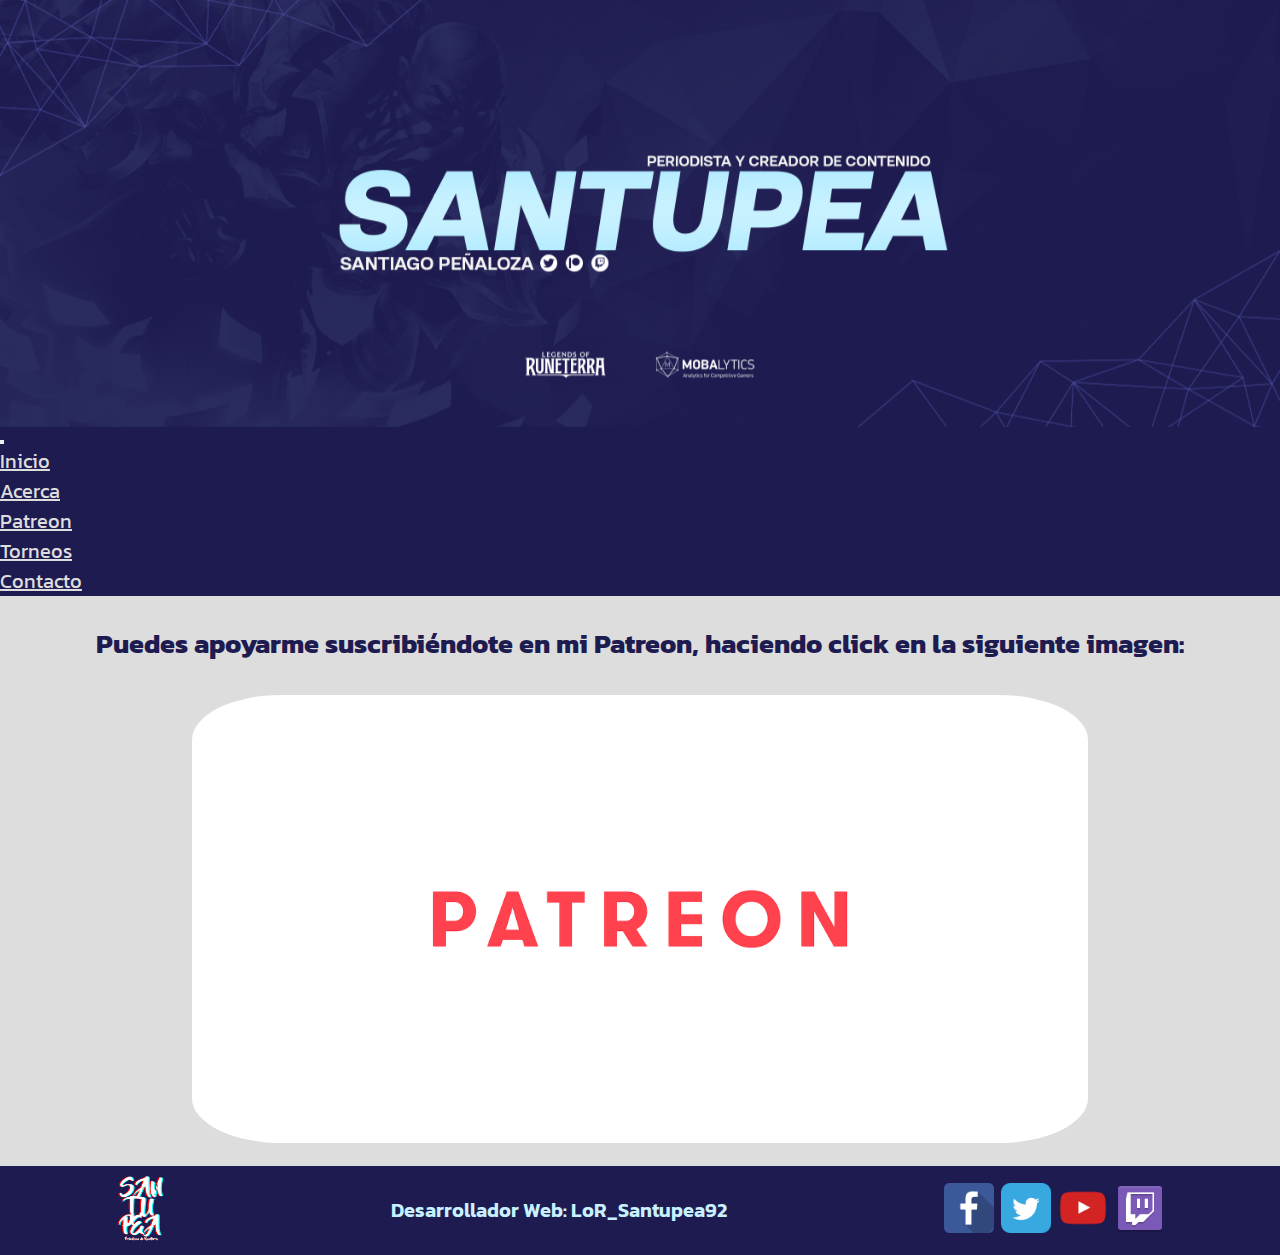
<file: pages/patreon.html>
<!DOCTYPE html>
<html lang="es">
<head>
    <meta charset="UTF-8">
    <meta http-equiv="X-UA-Compatible" content="IE=edge">
    <meta name="viewport" content="width=device-width, initial-scale=1.0">
    <title>LoR_Santupea92 - Patreon</title>
    <link rel="shortcut icon" src="../assets/img/LOGO-Santupea.png" alt="imagen favicom">

    <!-- Keywords -->

    <meta name="description" content="LoR_Santupea92 provee información con respecto al Trading Card Game de Riot Games denominado Legends Of Runeterra. En esta sección, te ofrece una manera de donar mediante la web Patreon">
    <meta name="keywords" content="LoR_Santupea92, Legends Of Runeterra, LoR, TCG, Decks, Mazos, Riot Games, League Of Legends, Cartas, Donar, Donación, Tip, Patreon">
    
    <!-- CSS Bootstrap -->

    <link href="https://cdn.jsdelivr.net/npm/bootstrap@5.1.3/dist/css/bootstrap.min.css" rel="stylesheet" integrity="sha384-1BmE4kWBq78iYhFldvKuhfTAU6auU8tT94WrHftjDbrCEXSU1oBoqyl2QvZ6jIW3" crossorigin="anonymous">

    <!-- CSS propio -->

    <link rel="stylesheet" href="../styles/style.css">

    <!-- Código FONT -->

    <link rel="preconnect" href="https://fonts.googleapis.com">
    <link rel="preconnect" href="https://fonts.gstatic.com" crossorigin>
    <link href="https://fonts.googleapis.com/css2?family=Kanit:wght@100;200;300;400;500;600;700;800;900&display=swap" rel="stylesheet">

    <!-- Animaciones -->

    <link href="https://unpkg.com/aos@2.3.1/dist/aos.css" rel="stylesheet">
    <script src="https://unpkg.com/aos@2.3.1/dist/aos.js"></script>
</head>
<body id="bodygrid__Patreon">
    <!--Comienzo Header-->
    <header class="grid__header">
        <a href="../index.html"><img src="../assets/img/SANTUPEA_HEADER_2.png" alt="logo header" width="100%" data-aos="fade-zoom-in"
            data-aos-easing="ease-in-back"
            data-aos-delay="300"
            data-aos-offset="0"></a>
        <nav class="navbar navbar-expand-lg navbar-dark bg-dark" id="navbarId">
          <div class="container-fluid">
              <div class="d-flex flex-grow-1">
                  <span class="d-lg-none d-block">
                      <!-- hidden spacer to center brand on mobile --></span>
                  <a class="navbar-brand nav-font-size" href="#" id="navMenu"></a>
                  <div class="text-right">
                      <button class="navbar-toggler" type="button" data-bs-toggle="collapse" data-bs-target="#Navbar">
                          <span class="navbar-toggler-icon"></span>
                      </button>
                  </div>
              </div>
              <div class="collapse navbar-collapse flex-grow-1 text-right" id="Navbar">
                  <ul class="navbar-nav ms-auto flex-nowrap">
                      <li class="nav-item nav-font-size active">
                          <a href="../index.html" class="nav-link">Inicio</a>
                      </li>
                      <li class="nav-item nav-font-size active">
                          <a href="acerca-de-mi.html" class="nav-link">Acerca</a>
                      </li>
                      <li class="nav-item nav-font-size active">
                          <a href="patreon.html" class="nav-link">Patreon</a>
                      </li>
                      <li class="nav-item nav-font-size active">
                        <a href="torneos.html" class="nav-link">Torneos</a>
                    </li>
                    <li class="nav-item nav-font-size active">
                        <a href="contacto.html" class="nav-link">Contacto</a>
                    </li>
                  </ul>
              </div>
          </div>
        </nav>
    </header>
    <!--Cierre Header-->

    <!--Comienzo Section Patreon-->
    <section id="patreon__section">
        <h2 id="patreon__h2">Puedes apoyarme suscribiéndote en mi Patreon, haciendo click en la siguiente imagen:</h2>
        <a href="https://www.patreon.com/lor_santupea92" target="_blank"><img src="../assets/img/Patreon-Wordmark_FieryCoralOnWhite-Lg.jpg" alt="imagen patreon" id="patreon__img" data-aos="fade-up" data-aos-duration="1000"></a>
    </section>
    <!--Cierre Section Patreon-->

    <!--Comienzo Footer-->
    <footer class="grid__footer">
        <a href="../index.html"><img src="../assets/img/LOGO-Santupea.png" alt="imagen logo" class="footerLogo"></a>
        <div>
            <a href="https://www.linkedin.com/in/lorsantupea92/"><h3 id="h3Footer">Desarrollador Web: LoR_Santupea92</h3></a>
        </div>
        <ul>
            <a href="https://www.facebook.com/lorsantupea92" target="_blank"><li><img src="../assets/img/Facebook.png" alt="logo Facebook" class="footer__logo"></li></a>
            <a href="https://twitter.com/LoR_Santupea92" target="_blank"><li><img src="../assets/img/Twitter.png" alt="logo Twitter" class="footer__logo"></li></a>
            <a href="https://www.youtube.com/channel/UC1zb8mBeRMo9LxN8p9EdKww" target="_blank"><li><img src="../assets/img/YouTube.png" alt="logo YouTube" class="footer__logo"></li></a>
            <a href="https://www.twitch.tv/lor_santupea92" target="_blank"><li><img src="../assets/img/Twitch.png" alt="logo Twitch" class="footer__logo"></li></a>
        </ul>
    </footer>
    <!--Cierre Footer-->

    <!-- CSS restante -->
    <script src="https://cdn.jsdelivr.net/npm/bootstrap@5.1.3/dist/js/bootstrap.bundle.min.js" integrity="sha384-ka7Sk0Gln4gmtz2MlQnikT1wXgYsOg+OMhuP+IlRH9sENBO0LRn5q+8nbTov4+1p" crossorigin="anonymous"></script>
    <script src="https://cdn.jsdelivr.net/npm/@popperjs/core@2.10.2/dist/umd/popper.min.js" integrity="sha384-7+zCNj/IqJ95wo16oMtfsKbZ9ccEh31eOz1HGyDuCQ6wgnyJNSYdrPa03rtR1zdB" crossorigin="anonymous"></script>
    <script src="https://cdn.jsdelivr.net/npm/bootstrap@5.1.3/dist/js/bootstrap.min.js" integrity="sha384-QJHtvGhmr9XOIpI6YVutG+2QOK9T+ZnN4kzFN1RtK3zEFEIsxhlmWl5/YESvpZ13" crossorigin="anonymous"></script>

    <!-- Cierre Animaciones -->
    <script>
        AOS.init();
    </script>
</body>
</html>
</file>
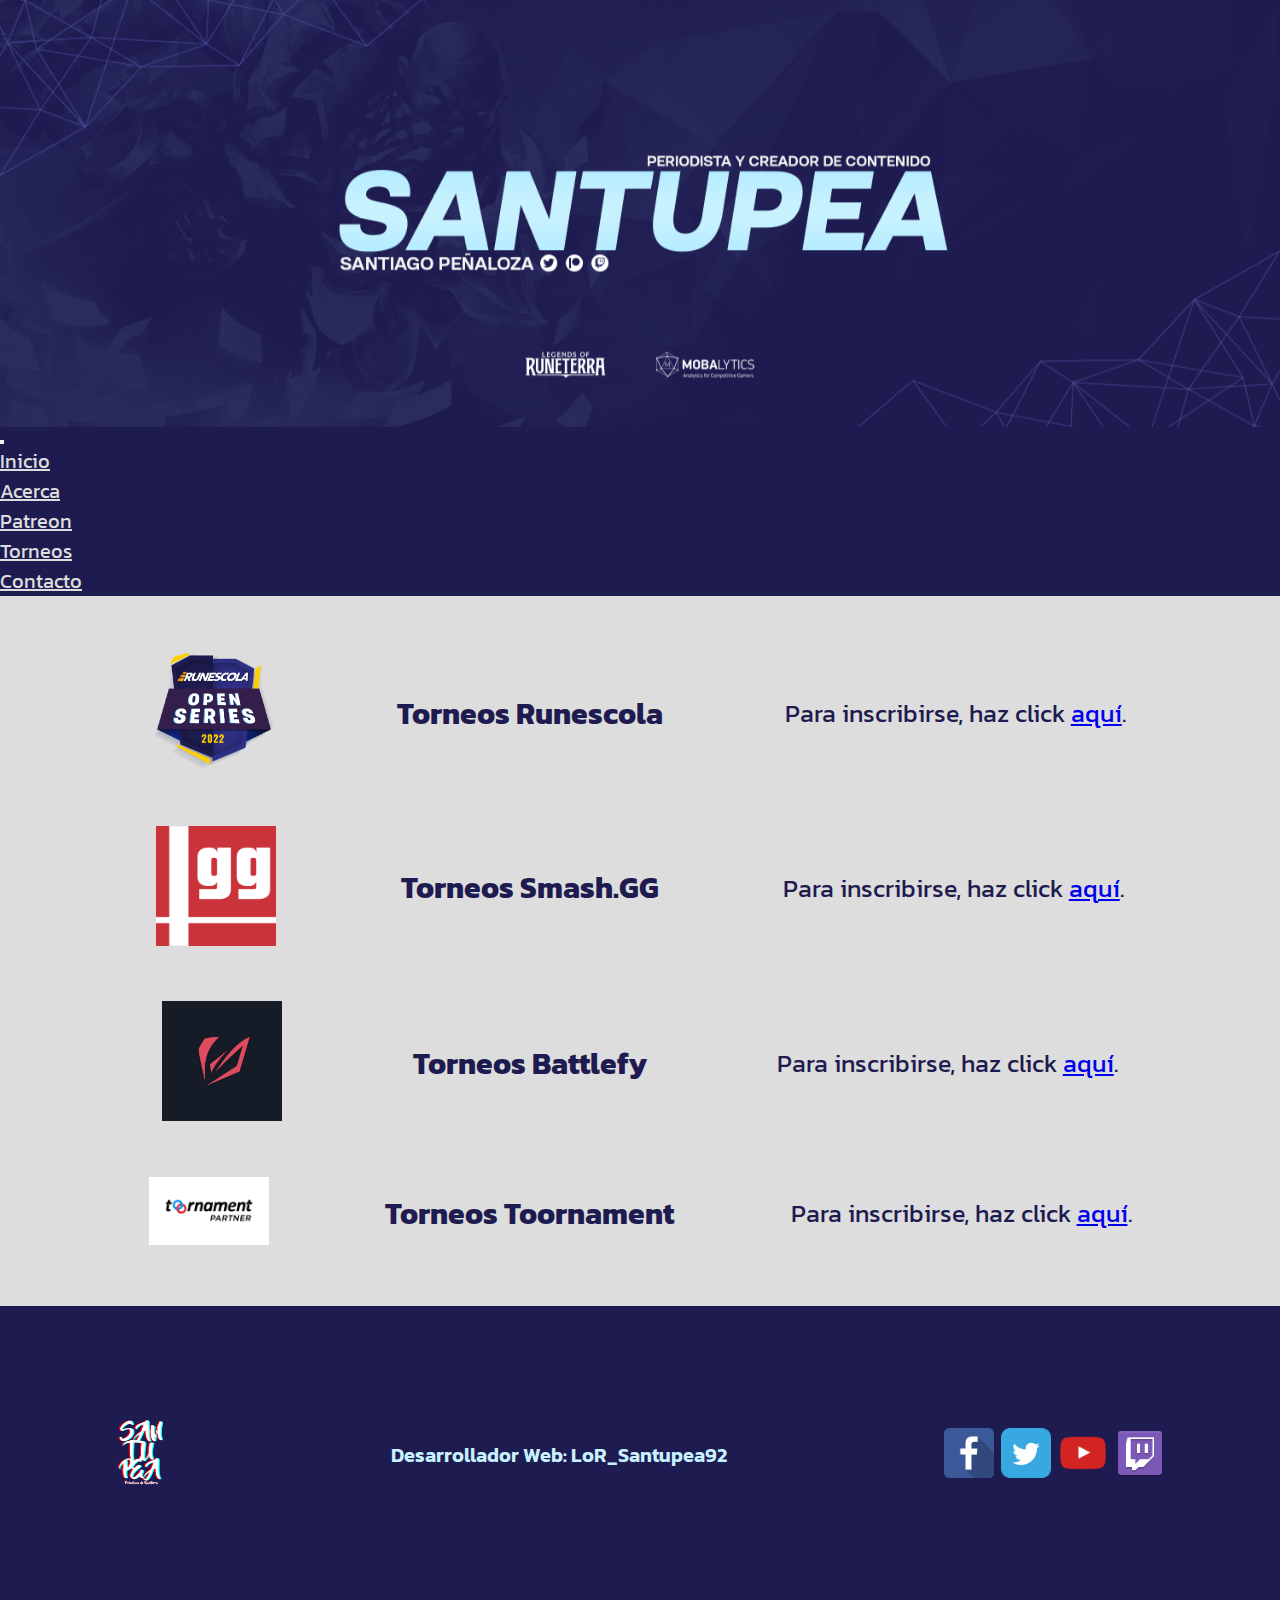
<file: pages/torneos.html>
<!DOCTYPE html>
<html lang="es">
<head>
    <meta charset="UTF-8">
    <meta http-equiv="X-UA-Compatible" content="IE=edge">
    <meta name="viewport" content="width=device-width, initial-scale=1.0">
    <title>LoR_Santupea92 - Torneos</title>
    <link rel="shortcut icon" src="../assets/img/LOGO-Santupea.png" alt="imagen favicom">

    <!-- Keywords -->

    <meta name="description" content="LoR_Santupea92 provee información con respecto al Trading Card Game de Riot Games denominado Legends Of Runeterra. En esta sección, te ofrece una lista de los torneos diarios que se realizan en todo el mundo">
    <meta name="keywords" content="LoR_Santupea92, Legends Of Runeterra, LoR, TCG, Decks, Mazos, Riot Games, League Of Legends, Cartas, Torneos, Tournaments, Inscripción, Link">
    
    <!-- CSS Bootstrap -->

    <link href="https://cdn.jsdelivr.net/npm/bootstrap@5.1.3/dist/css/bootstrap.min.css" rel="stylesheet" integrity="sha384-1BmE4kWBq78iYhFldvKuhfTAU6auU8tT94WrHftjDbrCEXSU1oBoqyl2QvZ6jIW3" crossorigin="anonymous">

    <!-- CSS propio -->

    <link rel="stylesheet" href="../styles/style.css">

    <!-- Código FONT -->

    <link rel="preconnect" href="https://fonts.googleapis.com">
    <link rel="preconnect" href="https://fonts.gstatic.com" crossorigin>
    <link href="https://fonts.googleapis.com/css2?family=Kanit:wght@100;200;300;400;500;600;700;800;900&display=swap" rel="stylesheet">

    <!-- Animaciones -->
    <link href="https://unpkg.com/aos@2.3.1/dist/aos.css" rel="stylesheet">
    <script src="https://unpkg.com/aos@2.3.1/dist/aos.js"></script>
</head>
<body id="bodygrid__Torneos">
    <!--Comienzo Header-->
    <header class="grid__header">
        <a href="../index.html"><img src="../assets/img/SANTUPEA_HEADER_2.png" alt="logo header" width="100%" data-aos="fade-zoom-in"
            data-aos-easing="ease-in-back"
            data-aos-delay="300"
            data-aos-offset="0"></a>
        <nav class="navbar navbar-expand-lg navbar-dark bg-dark" id="navbarId">
          <div class="container-fluid">
              <div class="d-flex flex-grow-1">
                  <span class="d-lg-none d-block">
                      <!-- hidden spacer to center brand on mobile --></span>
                  <a class="navbar-brand nav-font-size" href="#" id="navMenu"></a>
                  <div class="text-right">
                      <button class="navbar-toggler" type="button" data-bs-toggle="collapse" data-bs-target="#Navbar">
                          <span class="navbar-toggler-icon"></span>
                      </button>
                  </div>
              </div>
              <div class="collapse navbar-collapse flex-grow-1 text-right" id="Navbar">
                  <ul class="navbar-nav ms-auto flex-nowrap">
                      <li class="nav-item nav-font-size active">
                          <a href="../index.html" class="nav-link">Inicio</a>
                      </li>
                      <li class="nav-item nav-font-size active">
                          <a href="acerca-de-mi.html" class="nav-link">Acerca</a>
                      </li>
                      <li class="nav-item nav-font-size active">
                          <a href="patreon.html" class="nav-link">Patreon</a>
                      </li>
                      <li class="nav-item nav-font-size active">
                        <a href="torneos.html" class="nav-link">Torneos</a>
                    </li>
                    <li class="nav-item nav-font-size active">
                        <a href="contacto.html" class="nav-link">Contacto</a>
                    </li>
                  </ul>
              </div>
          </div>
        </nav>
    </header>
    <!--Cierre Header-->

    <!--Comienzo Section Torneos-->
    <section class="section__torneos">
        <article>
            <a href="https://runescola.com.br/torneios/"><img src="../assets/img/torneo img/Logo2022.png" alt="logo Runescola" class="torneosLogos"></a>
            <h3 class="torneosH3">Torneos Runescola</h3>
            <p class="torneosP">Para inscribirse, haz click <a href="https://runescola.com.br/torneios/">aquí</a>.</p>
        </article>
        <article>
            <a href="https://smash.gg/tournaments"><img src="../assets/img/torneo img/SmashGG.png" alt="logo SmashGG" class="torneosLogos"></a>
            <h3 class="torneosH3">Torneos Smash.GG</h3>
            <p class="torneosP">Para inscribirse, haz click <a href="https://smash.gg/tournaments">aquí</a>.</p>
        </article>
        <article>
            <a href="https://battlefy.com/"><img src="../assets/img/torneo img/Battlefy.jpg" alt="logo Battlefy"class="torneosLogos"></a>
            <h3 class="torneosH3">Torneos Battlefy</h3>
            <p class="torneosP">Para inscribirse, haz click <a href="https://battlefy.com/">aquí</a>.</p>
        </article>
        <article>
            <a href="https://play.toornament.com/en_GB/games/"><img src="../assets/img/torneo img/Toornament.jpg" alt="logo Toornament" class="torneosLogos"></a>
            <h3 class="torneosH3">Torneos Toornament</h3>
            <p class="torneosP">Para inscribirse, haz click <a href="https://play.toornament.com/en_GB/games/">aquí</a>.</p>
        </article>
    </section>
    <!--Cierre Section Torneos-->

    <!--Comienzo Footer-->
    <footer class="grid__footer">
        <a href="../index.html"><img src="../assets/img/LOGO-Santupea.png" alt="imagen logo" class="footerLogo"></a>
        <div>
            <a href="https://www.linkedin.com/in/lorsantupea92/"><h3 id="h3Footer">Desarrollador Web: LoR_Santupea92</h3></a>
        </div>
        <ul>
            <a href="https://www.facebook.com/lorsantupea92" target="_blank"><li><img src="../assets/img/Facebook.png" alt="logo Facebook" class="footer__logo"></li></a>
            <a href="https://twitter.com/LoR_Santupea92" target="_blank"><li><img src="../assets/img/Twitter.png" alt="logo Twitter" class="footer__logo"></li></a>
            <a href="https://www.youtube.com/channel/UC1zb8mBeRMo9LxN8p9EdKww" target="_blank"><li><img src="../assets/img/YouTube.png" alt="logo YouTube" class="footer__logo"></li></a>
            <a href="https://www.twitch.tv/lor_santupea92" target="_blank"><li><img src="../assets/img/Twitch.png" alt="logo Twitch" class="footer__logo"></li></a>
        </ul>
    </footer>
    <!--Cierre Footer-->

    <!-- CSS restante -->
    <script src="https://cdn.jsdelivr.net/npm/bootstrap@5.1.3/dist/js/bootstrap.bundle.min.js" integrity="sha384-ka7Sk0Gln4gmtz2MlQnikT1wXgYsOg+OMhuP+IlRH9sENBO0LRn5q+8nbTov4+1p" crossorigin="anonymous"></script>
    <script src="https://cdn.jsdelivr.net/npm/@popperjs/core@2.10.2/dist/umd/popper.min.js" integrity="sha384-7+zCNj/IqJ95wo16oMtfsKbZ9ccEh31eOz1HGyDuCQ6wgnyJNSYdrPa03rtR1zdB" crossorigin="anonymous"></script>
    <script src="https://cdn.jsdelivr.net/npm/bootstrap@5.1.3/dist/js/bootstrap.min.js" integrity="sha384-QJHtvGhmr9XOIpI6YVutG+2QOK9T+ZnN4kzFN1RtK3zEFEIsxhlmWl5/YESvpZ13" crossorigin="anonymous"></script>

    <!-- Animaciones -->
    <script>
        AOS.init();
    </script>
</body>
</html>
</file>
<file: styles/style.css>
/* VARIABLES */
/* MAPS */
/* MIXINS */
/* SCSS */
* {
  margin: 0;
  padding: 0;
  font-family: 'Kanit', sans-serif;
}

/* CSS GENERAL */
html {
  font-size: 62.5%;
}

body {
  background-color: #dddddd;
  color: #1e1b50;
}

.btn-personalizado {
  background-color: #1e1b50;
  color: #c8f1ff;
}

.btn-personalizado:hover {
  background-color: #c8f1ff;
  color: #1e1b50;
  border: solid 1px #1e1b50 !important;
  transform: scale(1.1);
  transition-duration: 0.2s;
}

/* Estructura */
/* CSS NAVBAR */
#navbarId {
  background-color: #1e1b50 !important;
}

#navMenu {
  color: #c8f1ff !important;
}

#Navbar ul li a {
  color: #dddddd !important;
}

/* CSS INDEX */
main {
  width: 100%;
  padding: 10px;
}

.grid__header {
  grid-area: header;
  background-color: #1e1b50;
}

.card-personalizado {
  background-color: #dddddd !important;
}

.grid__footer {
  grid-area: footer;
  background-color: #1e1b50;
}

.margenes-filaNoticias {
  margin: 5px 0 5px 0;
}

/* CSS ACERCA DE MI */
#grid__section__acerca {
  grid-area: sectionAcerca;
  margin-right: 5px;
}

#grid__section__acerca img {
  border-radius: 20%;
}

/* CSS CONTACTO */
#grid__section__contacto {
  grid-area: sectionContacto;
}

form fieldset {
  border: none;
}

.botones {
  background-color: #1e1b50;
  color: #c8f1ff;
  border: none;
}

/* CSS TORNEOS */
.section__torneos article {
  display: flex;
  flex-direction: row;
  flex-wrap: nowrap;
  justify-content: space-evenly;
  align-items: center;
}

/* Footer */
/* CSS FOOTER*/
footer {
  background-color: #1e1b50;
  padding: 10px 0 10px 0;
  width: 100%;
  display: flex;
  flex-direction: row;
  flex-wrap: nowrap;
  justify-content: space-around;
  align-items: center;
}

footer a {
  text-decoration: none;
  color: #c8f1ff;
}

footer ul {
  display: flex;
  flex-direction: row;
  flex-wrap: nowrap;
}

footer li {
  list-style-type: none;
  padding-right: 2px;
}

/* Media Queries */
/* CSS +320 */
@media screen and (min-width: 320px) {
  /* CSS +320 GRID */
  .bodyGrid__inicio {
    display: grid;
    grid-template-columns: 100%;
    grid-template-rows: auto auto auto;
    grid-template-areas: "header" "sectionNoticia" "sectionNoticia-2" "sectionNoticia-3" "sectionNoticia-4" "footer";
    height: auto;
  }
  /* CSS +320 NAV */
  .navbar-font-size {
    font-size: 1.5rem;
  }
  .nav-font-size {
    font-size: 1.2rem;
  }
  /* CSS +320 INDEX */
  #grid__section__inicio a h2, #grid__section__inicio-2 a h2, #grid__section__inicio-3 a h2, #grid__section__inicio-4 a h2 {
    font-size: 1.25rem;
    margin: 5px;
  }
  #grid__section__inicio a h3, #grid__section__inicio-2 a h3, #grid__section__inicio-3 a h3, #grid__section__inicio-4 a h3 {
    font-size: 0.9rem;
    font-weight: 500;
    margin: 5px;
  }
  /* CSS +320 ACERCA DE MI */
  #bodyGrid__Acerca {
    color: #1e1b50;
    display: grid;
    grid-template-columns: auto;
    grid-template-rows: 2fr 4.5fr 3fr 1fr;
    grid-template-areas: "header" "sectionAcerca" "sectionAcerca-2" "footer";
    width: 100%;
    height: 100hv;
    grid-row-gap: 5px;
  }
  #grid__section__acerca {
    text-align: center;
    justify-self: center;
    align-self: end;
    width: 300px;
    height: 300px;
  }
  #grid__section__acerca img {
    margin: auto;
    height: 100%;
  }
  #grid__section__acerca-2 {
    text-align: center;
    width: 90%;
    height: 200px;
    margin: auto;
  }
  #grid__section__acerca-2 h2 {
    font-size: 1.5rem;
  }
  #grid__section__acerca-2 h3 {
    font-size: 1rem;
    padding: 10px 0px 10px 0;
  }
  #grid__section__acerca-2 p {
    font-size: 0.75rem;
    text-align: justify;
  }
  /* CSS +320 CONTACTO */
  #bodyGrid__Contacto {
    display: grid;
    grid-template-rows: 1fr 5fr 0.5fr;
    grid-template-areas: "header" "sectionContacto" "footer";
    grid-row-gap: 10px;
    height: 100vh;
  }
  #grid__section__contacto h3 {
    text-align: center;
  }
  /* CSS +320 PATREON */
  #bodygrid__Patreon {
    display: grid;
    grid-template-rows: 1fr 3.8fr auto;
    grid-template-areas: "header" "sectionPatreon" "footer";
    grid-row-gap: 5px;
  }
  #patreon__section {
    grid-area: sectionPatreon;
    height: 560px;
    margin: auto;
    display: flex;
    flex-direction: column;
    flex-wrap: nowrap;
    justify-content: space-evenly;
  }
  #patreon__h2 {
    text-align: center;
    font-size: 2rem;
    margin: 5px;
  }
  #patreon__img {
    display: block;
    width: 80%;
    margin: auto;
    border-radius: 10%;
  }
  /* CSS +320 TORNEOS */
  #bodygrid__Torneos {
    display: grid;
    grid-template-areas: "header" "sectionTorneos" "footer";
    grid-row-gap: 5px;
  }
  .section__torneos {
    justify-self: center;
    grid-area: sectionTorneos;
    width: 95%;
    height: 600px;
    display: flex;
    flex-direction: column;
    flex-wrap: nowrap;
    justify-content: space-around;
  }
  .torneosLogos {
    width: 50px;
  }
  .torneosH3 {
    font-size: 1.5rem;
  }
  .torneosP {
    font-size: 1rem;
  }
  /* CSS +320 NOTICIA EJEMPLO */
  #bodyGrid__NoticiaEjemplo {
    display: grid;
    grid-template-areas: "header" "sectionNoticiaEjemplo" "footer";
    grid-row-gap: 5px;
    height: auto;
  }
  #sectionNoticiaEjemplo {
    grid-area: sectionNoticiaEjemplo;
    margin: auto;
    width: 300px;
    color: #1e1b50;
  }
  #sectionNoticiaEjemplo h1 {
    font-size: 2.5rem;
    text-align: center;
    padding: 5px;
  }
  #sectionNoticiaEjemplo h2 {
    font-size: 2rem;
    text-align: center;
    padding: 5px;
  }
  #sectionNoticiaEjemplo h3 {
    font-size: 1.5rem;
    text-align: left;
    padding: 5px;
  }
  #sectionNoticiaEjemplo p {
    font-size: 1.5rem;
    font-weight: 500;
    text-align: justify;
    padding: 5px;
  }
  #sectionNoticiaEjemplo img {
    text-align: center;
    padding: 5px;
  }
  #sectionNoticiaEjemplo ul {
    font-size: 1.5rem;
    font-weight: 500;
    text-align: justify;
    padding: 5px;
  }
  #sectionNoticiaEjemplo__iframe {
    width: 100%;
    padding: 5px;
  }
  /* CSS +320 FOOTER */
  .footerLogo {
    width: 25px;
  }
  .footer__logo {
    width: 15px;
  }
  #h3Footer {
    font-size: 0.75rem;
    font-weight: 600;
  }
}

@media screen and (min-width: 768px) {
  /* CSS +768 GRID */
  .bodyGrid__inicio {
    display: grid;
    grid-template-columns: 100%;
    grid-template-rows: auto auto auto;
    grid-template-areas: "header" "sectionNoticia" "sectionNoticia-2" "sectionNoticia-3" "sectionNoticia-4" "footer";
    height: auto;
  }
  /* CSS +768 NAV */
  .navbar-font-size {
    font-size: 1.75rem;
  }
  .nav-font-size {
    font-size: 1.5rem;
  }
  /* CSS +768 INDEX */
  #grid__section__inicio a h2, #grid__section__inicio-2 a h2, #grid__section__inicio-3 a h2, #grid__section__inicio-4 a h2 {
    font-size: 1.75rem;
    margin: 5px;
  }
  #grid__section__inicio a h3, #grid__section__inicio-2 a h3, #grid__section__inicio-3 a h3, #grid__section__inicio-4 a h3 {
    font-size: 1.5rem;
    font-weight: 500;
    margin: 5px;
  }
  /* CSS +768 ACERCA DE MI */
  #bodyGrid__Acerca {
    color: #1e1b50;
    display: grid;
    grid-template-columns: auto;
    grid-template-rows: 2fr 2fr 2fr 1fr;
    grid-template-areas: "header" "sectionAcerca" "sectionAcerca-2" "footer";
    width: 100%;
    grid-row-gap: 15px;
  }
  #grid__section__acerca {
    text-align: center;
    justify-self: center;
    width: 300px;
    height: 300px;
  }
  #grid__section__acerca img {
    margin: auto;
    height: 100%;
  }
  #grid__section__acerca-2 {
    text-align: center;
    width: 70%;
    height: 300px;
    margin: auto;
  }
  #grid__section__acerca-2 h2 {
    font-size: 2.5rem;
  }
  #grid__section__acerca-2 h3 {
    font-size: 1.7rem;
    padding: 10px 0px 10px 0;
  }
  #grid__section__acerca-2 p {
    font-size: 1.5rem;
    text-align: justify;
  }
  /* CSS +768 CONTACTO */
  #bodyGrid__Contacto {
    display: grid;
    grid-template-rows: 1fr 5fr 0.5fr;
    grid-template-areas: "header" "sectionContacto" "footer";
    grid-row-gap: 10px;
    height: 100vh;
  }
  form {
    width: 75%;
    margin: auto;
  }
  #grid__section__contacto h3 {
    text-align: center;
  }
  .botones {
    background-color: #1e1b50;
    color: #c8f1ff;
    border: none;
  }
  /* CSS +768 PATREON */
  #bodygrid__Patreon {
    display: grid;
    grid-template-rows: 1fr auto 0.5fr;
    grid-template-areas: "header" "sectionPatreon" "footer";
    grid-row-gap: 5px;
    height: 100vh;
  }
  #patreon__section {
    grid-area: sectionPatreon;
    height: 600px;
    margin: auto;
    display: flex;
    flex-direction: column;
    flex-wrap: nowrap;
    justify-content: space-evenly;
  }
  #patreon__h2 {
    text-align: center;
    font-size: 2rem;
    margin: 5px;
  }
  #patreon__img {
    display: block;
    width: 80%;
    margin: auto;
    border-radius: 10%;
  }
  /* CSS +768 TORNEOS */
  #bodygrid__Torneos {
    display: grid;
    grid-template-rows: 1fr auto 0.5fr;
    grid-template-areas: "header" "sectionTorneos" "footer";
    grid-row-gap: 5px;
  }
  .section__torneos {
    justify-self: center;
    grid-area: sectionTorneos;
    width: 95%;
    height: 750px;
    display: flex;
    flex-direction: column;
    flex-wrap: nowrap;
    justify-content: space-around;
  }
  .torneosLogos {
    width: 75px;
  }
  .torneosH3 {
    font-size: 2.2rem;
  }
  .torneosP {
    font-size: 1.7rem;
  }
  /* CSS +768 NOTICIA EJEMPLO */
  #bodyGrid__NoticiaEjemplo {
    display: grid;
    grid-template-areas: "header" "sectionNoticiaEjemplo" "footer";
    grid-row-gap: 5px;
    height: auto;
  }
  #sectionNoticiaEjemplo {
    grid-area: sectionNoticiaEjemplo;
    margin: auto;
    width: 75%;
    color: #1e1b50;
  }
  #sectionNoticiaEjemplo h1 {
    font-size: 2.5rem;
    text-align: center;
    padding: 5px;
  }
  #sectionNoticiaEjemplo h2 {
    font-size: 2rem;
    text-align: center;
    padding: 5px;
  }
  #sectionNoticiaEjemplo h3 {
    font-size: 1.5rem;
    text-align: left;
    padding: 5px;
  }
  #sectionNoticiaEjemplo p {
    font-size: 1.5rem;
    font-weight: 500;
    text-align: justify;
    padding: 5px;
  }
  #sectionNoticiaEjemplo img {
    text-align: center;
    padding: 5px;
  }
  #sectionNoticiaEjemplo ul {
    font-size: 1.5rem;
    font-weight: 500;
    text-align: justify;
    padding: 5px;
  }
  #sectionNoticiaEjemplo__iframe {
    width: 100%;
    height: 300px;
    padding: 5px;
  }
  /* CSS +768 FOOTER */
  .footerLogo {
    width: 50px;
  }
  .footer__logo {
    width: 40px;
  }
  #h3Footer {
    font-size: 1.5rem;
    font-weight: 600;
  }
}

/* CSS +1024 */
@media screen and (min-width: 1024px) {
  /* CSS +1024 NAV */
  .navbar-font-size {
    font-size: 2.5rem;
  }
  .nav-font-size {
    font-size: 2rem;
  }
  /* CSS +1024 ACERCA DE MI */
  #bodyGrid__Acerca {
    color: #1e1b50;
    display: grid;
    grid-template-columns: 45% 55%;
    grid-template-rows: 1fr 5fr 1fr;
    grid-template-areas: "header header" "sectionAcerca sectionAcerca-2" "footer footer";
    grid-row-gap: 15px;
    height: 800px;
    align-items: center;
  }
  #grid__section__acerca {
    margin-right: 15px;
    width: 500px;
    height: 500px;
    text-align: right;
  }
  #grid__section__acerca img {
    width: 300px;
  }
  #grid__section__acerca-2 {
    grid-area: sectionAcerca-2;
    width: 500px;
    height: 500px;
    margin-left: 15px;
  }
  #grid__section__acerca-2 h2 {
    font-size: 3rem;
  }
  #grid__section__acerca-2 h3 {
    font-size: 2rem;
    padding: 20px 0px 20px 0;
  }
  #grid__section__acerca-2 p {
    font-size: 1.7rem;
    text-align: justify;
  }
  /* CSS +1024 CONTACTO */
  #bodyGrid__Contacto {
    display: grid;
    grid-template-areas: "header" "sectionContacto" "footer";
    grid-row-gap: 15px;
  }
  form {
    width: 65%;
    font-size: 1.5rem;
  }
  #grid__section__contacto h3 {
    font-size: 2.5rem;
    text-align: center;
  }
  .botones:hover {
    background-color: #c8f1ff;
    color: #1e1b50;
    transform: scale(1.1);
    transition-duration: 0.3s;
  }
  /* CSS +1024 PATREON */
  #bodygrid__Patreon {
    display: grid;
    grid-template-rows: auto auto auto;
    grid-template-areas: "header" "sectionPatreon" "footer";
    grid-row-gap: 10px;
  }
  #patreon__section {
    grid-area: sectionPatreon;
    height: 550px;
    margin: auto;
    display: flex;
    flex-direction: column;
    flex-wrap: nowrap;
    justify-content: space-around;
  }
  #patreon__h2 {
    text-align: center;
    font-size: 2.7rem;
  }
  #patreon__img {
    display: block;
    width: 70%;
    margin: auto;
    border-radius: 10%;
  }
  #patreon__img:hover {
    -webkit-box-shadow: 5px 5px 25px 0px #1e1b50;
    -moz-box-shadow: 5px 5px 25px 0px #1e1b50;
    box-shadow: 5px 5px 25px 0px #1e1b50;
    transition-duration: 0.1s;
  }
  /* CSS +1024 TORNEOS */
  #bodygrid__Torneos {
    display: grid;
    grid-template-areas: "header" "sectionTorneos" "footer";
    grid-row-gap: 5px;
  }
  .section__torneos {
    grid-area: sectionTorneos;
    width: 95%;
    height: 700px;
    display: flex;
    flex-direction: column;
    flex-wrap: nowrap;
    justify-content: space-evenly;
  }
  .torneosLogos {
    width: 120px;
  }
  .torneosLogos:hover {
    transform: scale(1.2);
    transition-duration: 0.2s;
  }
  .torneosH3 {
    font-size: 3rem;
  }
  .torneosH3:hover {
    transform: scale(1.1);
    transition-duration: 0.2s;
  }
  .torneosP {
    font-size: 2.5rem;
  }
  /* CSS +1024 NOTICIA EJEMPLO */
  #bodyGrid__NoticiaEjemplo {
    display: grid;
    grid-template-areas: "header" "sectionNoticiaEjemplo" "footer";
    grid-row-gap: 5px;
    height: auto;
  }
  #sectionNoticiaEjemplo {
    grid-area: sectionNoticiaEjemplo;
    margin: auto;
    width: 85%;
    color: #1e1b50;
  }
  #sectionNoticiaEjemplo h1 {
    font-size: 2.5rem;
    text-align: center;
    padding: 5px;
  }
  #sectionNoticiaEjemplo h2 {
    font-size: 2rem;
    text-align: center;
    padding: 5px;
  }
  #sectionNoticiaEjemplo h3 {
    font-size: 1.9rem;
    text-align: left;
    padding: 5px;
  }
  #sectionNoticiaEjemplo p {
    font-size: 1.7rem;
    font-weight: 500;
    text-align: justify;
    padding: 5px;
  }
  #sectionNoticiaEjemplo img {
    text-align: center;
    padding: 5px;
  }
  #sectionNoticiaEjemplo ul {
    font-size: 1.7rem;
    font-weight: 500;
    text-align: justify;
    padding: 5px;
  }
  #sectionNoticiaEjemplo__iframe {
    width: 100%;
    height: 400px;
    padding: 5px;
  }
  /* CSS +1024 FOOTER */
  .grid__footer li:hover {
    transform: scale(1.2);
    transition-duration: 0.3s;
  }
  .grid__footer h3:hover {
    transform: scale(1.1);
    transition-duration: 0.3s;
  }
  .footerLogo {
    width: 65px;
  }
  .footer__logo {
    width: 50px;
    padding: 0 5px 0 0;
  }
  #h3Footer {
    font-size: 2rem;
    font-weight: 600;
  }
}
</file>
